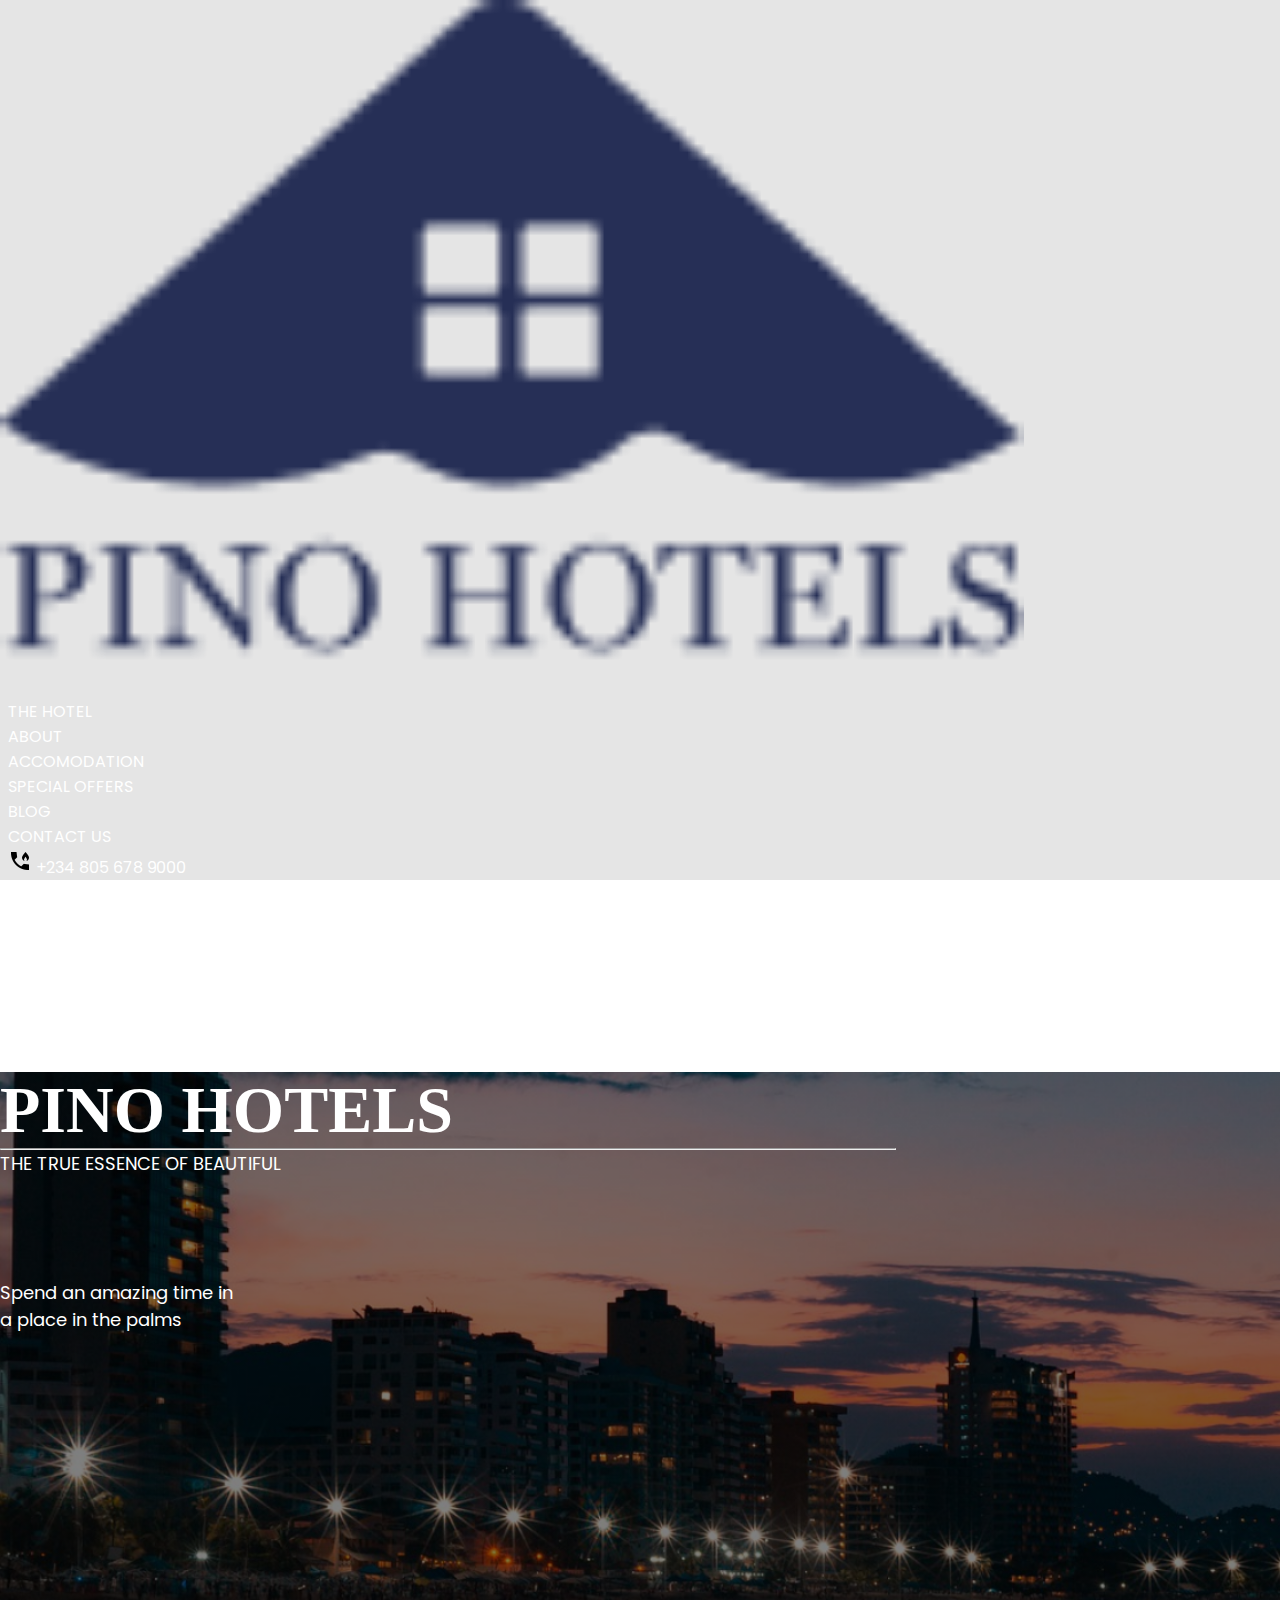
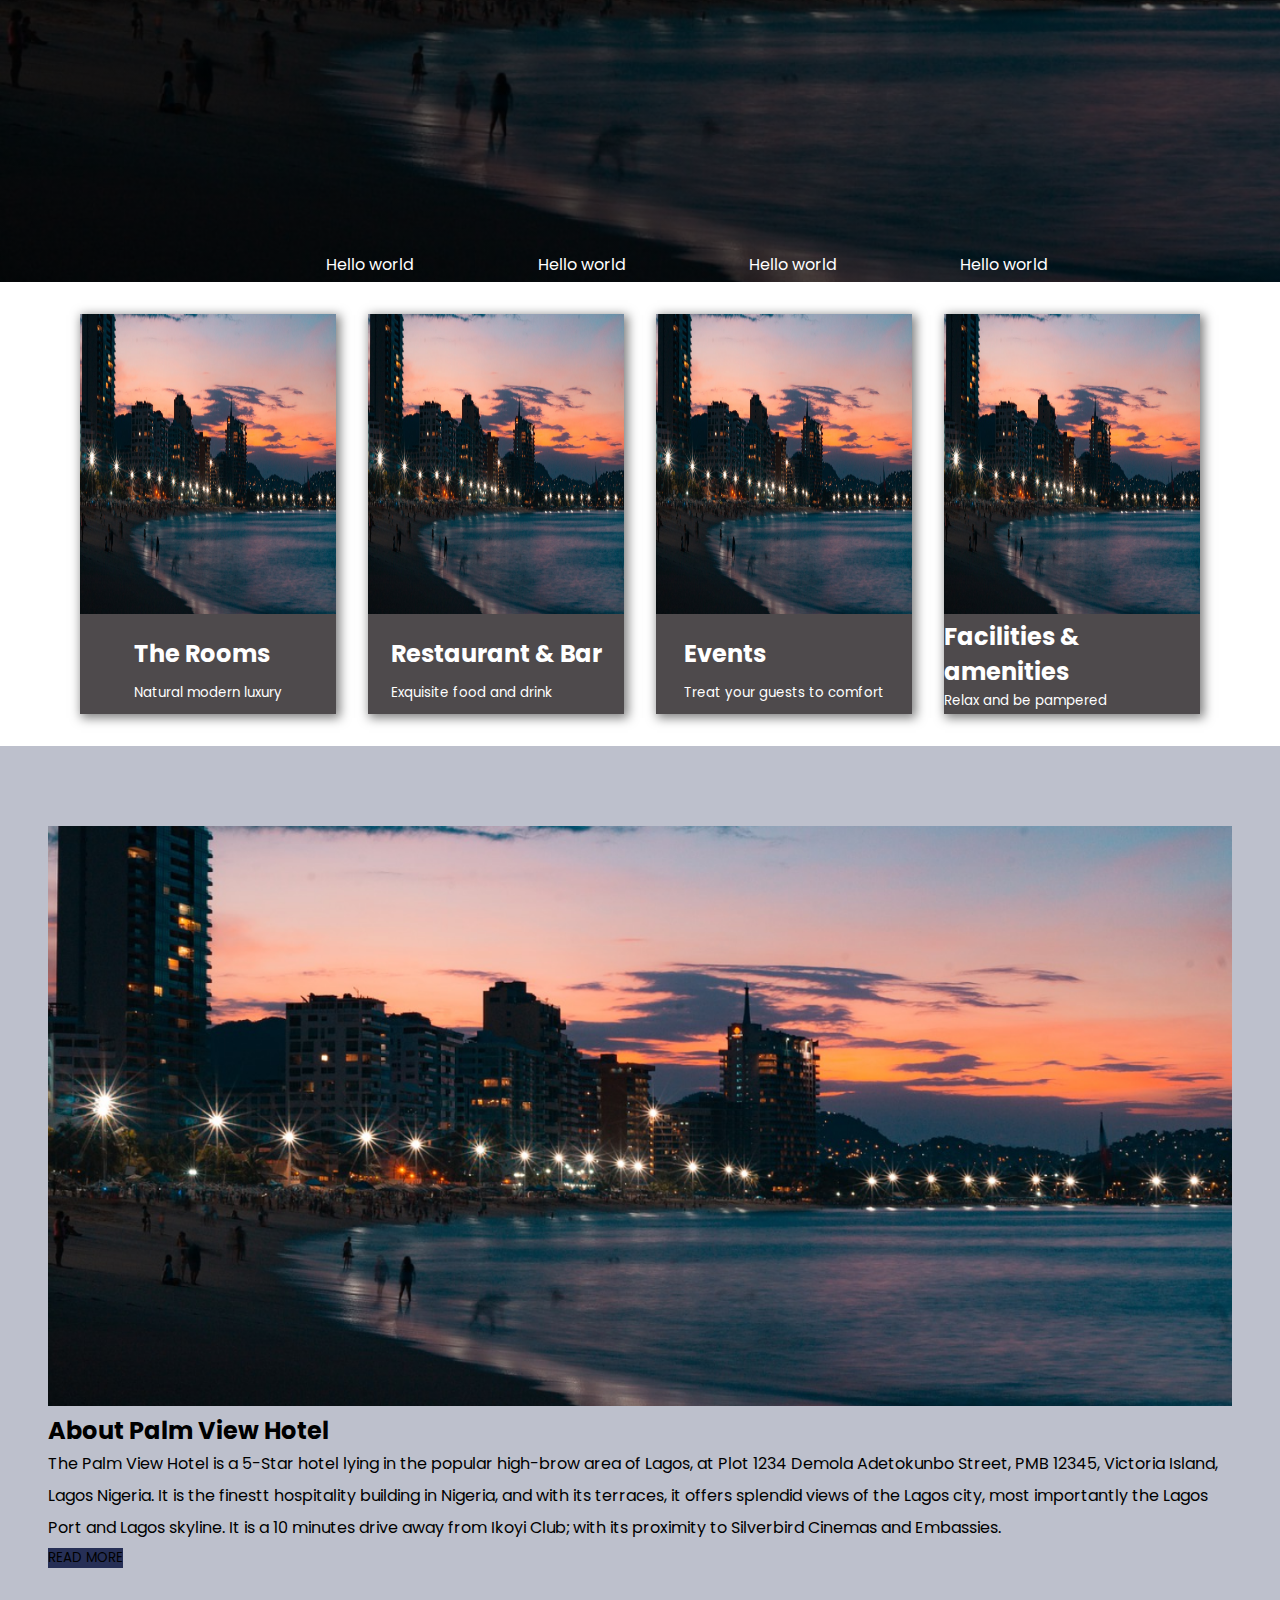
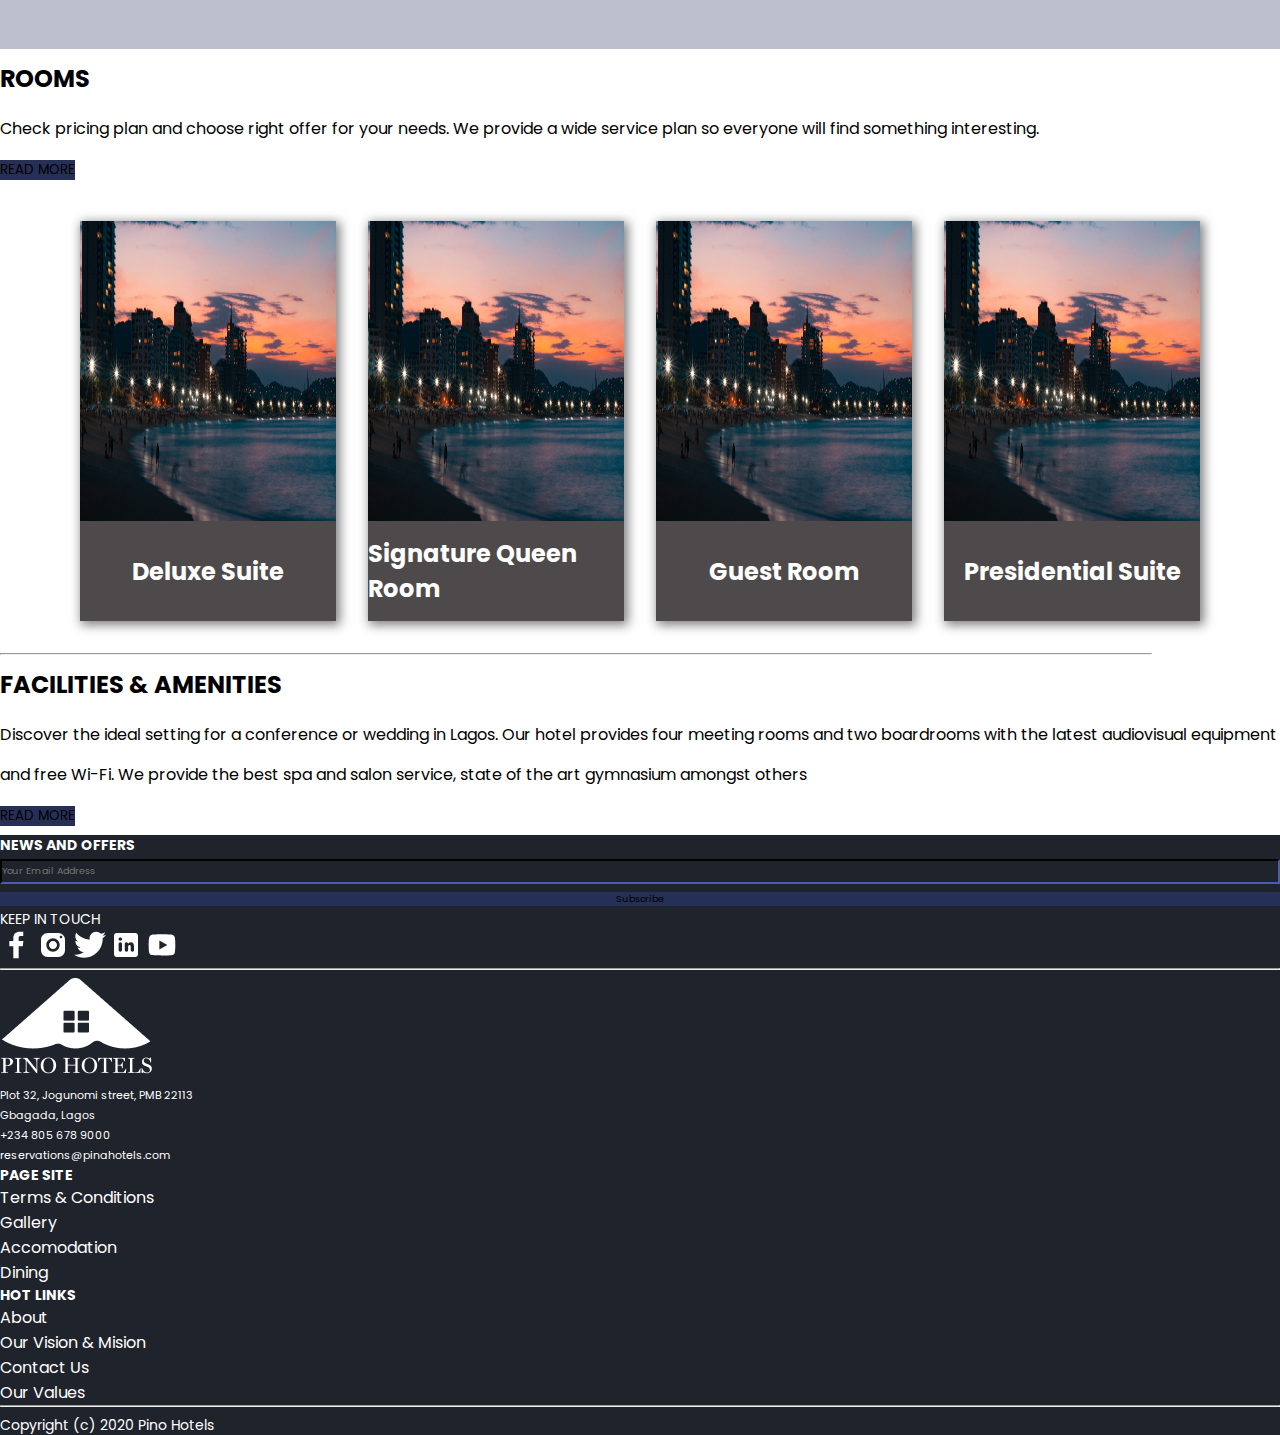
<file: index.html>
<!DOCTYPE html>
<html lang="en">

<head>
  <meta charset="UTF-8">
  <meta name="viewport" content="width=device-width, initial-scale=1.0">
  <title>Pino | Special Offers</title>

  <!-- Google font -->
  <link href="https://fonts.googleapis.com/css2?family=Poppins:wght@300&display=swap" rel="stylesheet">

  <!-- font awesome cdn  -->
  <link rel="stylesheet" href="https://cdnjs.cloudflare.com/ajax/libs/font-awesome/5.13.1/css/all.min.css">
  <link rel="stylesheet" href="https://stackpath.bootstrapcdn.com/bootstrap/4.5.0/css/bootstrap.min.css" integrity="sha384-9aIt2nRpC12Uk9gS9baDl411NQApFmC26EwAOH8WgZl5MYYxFfc+NcPb1dKGj7Sk" crossorigin="anonymous">

  <!-- stylesheet  -->
  <link rel="stylesheet" href="./css/style.css">
</head>

<body>

  <!-- Navbar starts here -->
  <nav class="navbar navbar-expand-lg navbar-light bg-light">
    <div class="container py-md-3">
      <a class="navbar-brand" href="#"><img src="./img/pinoHotels.png" alt="" class="logo"></a>
      <button class="navbar-toggler" type="button" data-toggle="collapse" data-target="#navbarSupportedContent" aria-controls="navbarSupportedContent" aria-expanded="false" aria-label="Toggle navigation">
        <span class="navbar-toggler-icon"></span>
      </button>

      <div class="collapse navbar-collapse" id="navbarSupportedContent">
        <ul class="navbar-nav ml-auto mr-auto">
          <li class="nav-item active ml-lg-2 ml-auto mr-auto">
            <a class="nav-link nav-font" href="#">THE HOTEL<span class="sr-only">(current)</span></a>
          </li>
          <li class="nav-item ml-lg-2 ml-auto mr-auto">
            <a class="nav-link nav-font" href="#">ABOUT</a>
          </li>
          <li class="nav-item ml-lg-2 ml-auto mr-auto">
            <a class="nav-link nav-font" href="accommodation.html">ACCOMODATION</a>
          </li>
          <li class="nav-item ml-lg-2 ml-auto mr-auto">
            <a class="nav-link nav-font" href="#">SPECIAL OFFERS</a>
          </li>
          <li class="nav-item ml-lg-2 ml-auto mr-auto">
            <a class="nav-link nav-font" href="#">BLOG</a>
          </li>
          <li class="nav-item ml-lg-2 ml-auto mr-auto">
            <a class="nav-link nav-font" href="#">CONTACT US</a>
          </li>
          <li class="nav-item ml-lg-2 ml-auto mr-auto">
            <a class="nav-link nav-font" href="#"><img src="./img/icons8-hot-line-24.png" alt="phone number"> +234 805 678 9000</a>
          </li>
        </ul>
      </div>
    </div>
  </nav>
  <!-- Navbar ends here -->

  <!-- Header -->
  <header class="pb-5">
    <div class="container">
      <div class="row">
        <div class="col-8 ml-auto mr-auto header-info">
          <!-- header-info -->
          <h1 class="text-center">PINO HOTELS</h1>
          <hr class="header-hr" />
          <p class="text-center slogan">THE TRUE ESSENCE OF BEAUTIFUL</p>
          <p class="text-center appeal">Spend an amazing time in <br> a place in the palms</p>
        </div>

      </div>
    </div>

    <div class="banner-container">
      <div class="center banner mx-auto my-0 rounded-pill">
        <div class="card border">
          
        </div>
        <div class="card border">
          Hello world
        </div>
        <div class="card border">
          Hello world
        </div>
        <div class="card border">
          Hello world
        </div>
        <div class="card border show-card">
          Hello world
        </div>
      </div>
    </div>
  </header>
  <!-- Header end -->

  <!-- Main starts here -->

  <!-- Image section 1 -->
  <!-- Product list item -->
  <div class="product-container">
    <div class="center product my-4">

      <div class="center card mx-auto" >
        <img src='./img/headerbg.png' alt='card image' />
        <div class="center py-3 pt-0">
          <h1 class="font-weight-bolder">The Rooms</h1>
          <small>Natural modern luxury</small>
        </div>
      </div>

      <div class="center card mx-auto" >
        <img src='./img/headerbg.png' alt='card image' />
        <div class="center py-3 pt-0">
          <h1 class="font-weight-bolder">Restaurant & Bar</h1>
          <small>Exquisite food and drink</small>
        </div>
      </div>

      <div class="center card mx-auto" >
        <img src='./img/headerbg.png' alt='card image' />
        <div class="center py-3 pt-0">
          <h1 class="font-weight-bolder">Events</h1>
          <small>Treat your guests to comfort</small>
        </div>
      </div>

      <div class="center card mx-auto" >
        <img src='./img/headerbg.png' alt='card image' />
        <div class="center py-3 pt-0">
          <h1 class="font-weight-bolder">Facilities & amenities</h1>
          <small>Relax and be pampered</small>
        </div>
      </div>

    </div>
  </div>


  <!-- Main Section Banner -->
  <div class="row main-section-banner">
    <div class="col-lg-6 col-md-6 col-sm-12 my-3">
      <img src="./img/headerbg.png" width="100%" height="100%" alt="">
    </div>
    <div class="col-lg-6 col-md-6 col-sm-12 my-3">
      <h2 class="text-center font-weight-bolder">
        About Palm View Hotel
      </h2>
      <p class="pl-lg-4 mt-4" style="line-height: 2;">
        The Palm View Hotel is a 5-Star hotel lying in the popular high-brow area of Lagos, at Plot 1234 Demola Adetokunbo Street, PMB 12345, Victoria Island, Lagos Nigeria. 

        It is the finestt hospitality building in Nigeria, and with its terraces, 
        it offers splendid views of the Lagos city, most importantly the Lagos Port and Lagos skyline. 
        It is a 10 minutes drive away from Ikoyi Club; with its proximity to 
        Silverbird Cinemas and Embassies.
      </p>
      
      <button class="p-3 text-white ml-lg-4" style="background: #262F56;">READ MORE</button>
    </div>
  </div>

  <div class="row">
    <div class="col-8 mx-auto text-center py-5" style="line-height: 2.5;">
      <h2>ROOMS</h2>
      <p>
        Check pricing plan and choose right offer for your needs. We provide a wide service plan so everyone will find
        something interesting.
      </p>
      <button class="p-3 px-5 text-white ml-lg-4" style="background: #262F56;">READ MORE</button>
    </div>
  </div>

  <!-- Image section 2 -->
  <div class="product-container">
    <div class="center product my-4">

      <div class="center card mx-auto" >
        <img src='./img/headerbg.png' alt='card image' />
        <div class="center py-3 pt-0">
          <h1 class="font-weight-bolder">Deluxe Suite</h1>
        </div>
      </div>

      <div class="center card mx-auto" >
        <img src='./img/headerbg.png' alt='card image' />
        <div class="center py-3 pt-0">
          <h1 class="font-weight-bolder">Signature Queen Room</h1>
        </div>
      </div>

      <div class="center card mx-auto" >
        <img src='./img/headerbg.png' alt='card image' />
        <div class="center py-3 pt-0">
          <h1 class="font-weight-bolder">Guest Room</h1>
        </div>
      </div>

      <div class="center card mx-auto" >
        <img src='./img/headerbg.png' alt='card image' />
        <div class="center py-3 pt-0">
          <h1 class="font-weight-bolder">Presidential Suite</h1>
        </div>
      </div>

    </div>
  </div>
  <hr class="mx-auto" style="width: 90vw" />

  <div class="row">
    <div class="col-8 mx-auto text-center py-5" style="line-height: 2.5;">
      <h2>
        FACILITIES & AMENITIES
      </h2>
      <p>
        Discover the ideal setting for a conference or wedding in Lagos. 
        Our hotel provides four meeting rooms and two boardrooms with the latest audiovisual equipment and free Wi-Fi. 
        We provide the best spa and salon service, state of the art gymnasium amongst others
      </p>
      <button class="p-3 px-5 text-white ml-lg-4" style="background: #262F56;">READ MORE</button>
    </div>
  </div>

  <!-- Main ends here -->


  <!-- Footer -->
  <footer class="pt-5">
    <div class="container">
      <div class="row">
        <div class="col-md-2 my-md-3 my-2 text-center">
          <h5>NEWS AND OFFERS</h5>
        </div>
        <div class="col-md-4">
          <form>
            <div class="form-row align-items-center">
              <div class="col-8 my-md-3 my-1 form-email-input">
                <label class="sr-only" for="inlineFormInputName">Name</label>
                <input type="text" class="form-control" id="inlineFormInputName" placeholder="Your Email Address">
              </div>
              <div class="col-4 my-md-3 my-1 ml-auto">
                <button type="submit" class="btn btn-primary" id="btn-subscribe">Subscribe</button>
              </div>
            </div>
          </form>
        </div>
        <div class="col-6 col-md-3 my-md-3 my-1">
          <p>KEEP IN TOUCH</p>
        </div>
        <div class="col-6 col-md-3 my-md-3 my-1 logos">
          <ul class="list-group list-group-horizontal">
            <i><a href="www.facebook.com" target="_blank"><img src="./img/icons8-facebook-f.svg" alt="facebook logo"></a> </i>
            <i><a href="www.instagram.com"><img src="./img/icons8-instagram.svg" alt="instagram logo"></a> </i>
            <i><a href="www.twitter.com"><img src="./img/icons8-twitter.svg" alt="twitter logo"></a></i>
            <i><a href="www.linkedin.com"><img src="./img/icons8-linkedin.svg" alt="linkedin logo"></a></i>
            <i><a href="www.youtube.com"><img src="./img/icons8-play-button.svg" alt="youtube logo"></a></i>
            <!-- <i><a href="www.facebook.com"><img src="./img/icons8-facebook-messenger.svg" alt="facebook messenger logo"></a></i> -->

          </ul>
        </div>
      </div>
      <hr class="footer-hr" />
      <div class="row">
        <div class="col-md-3 col-6 mb-3 ml-auto mr-auto">
          <img src="./img/pinofooterlogo.png" alt="footer logo">
        </div>
        <div class="col-md-3 mb-3">
          <p id="address">Plot 32, Jogunomi street, PMB 22113 <br>Gbagada, Lagos <br>+234 805 678 9000 <br>reservations@pinahotels.com </p>
        </div>
        <div class="col-md-3 col-6">
          <p><strong>PAGE SITE</strong></p>
          <ul>
            <li><a href="">Terms & Conditions</a></li>
            <li><a href="">Gallery</a></li>
            <li><a href="">Accomodation</a></li>
            <li><a href="">Dining</a></li>
          </ul>
        </div>
        <div class="col-md-3 col-6">
          <p><strong>HOT LINKS</strong></p>
          <ul>
            <li><a href="">About</a></li>
            <li><a href="">Our Vision & Mision</a></li>
            <li><a href="">Contact Us</a></li>
            <li><a href="">Our Values</a></li>
          </ul>
        </div>
      </div>
      <hr class="footer-hr" />
      <div class="row">
        <div class="col-6 text-center ml-auto mr-auto mb-3">
          <p>Copyright (c) 2020 Pino Hotels</p>
        </div>
      </div>

    </div>
  </footer>
  <script src="https://ajax.googleapis.com/ajax/libs/jquery/1.12.4/jquery.min.js"></script>
  <!-- Include all compiled plugins (below), or include individual files as needed -->
  <script src="https://cdn.jsdelivr.net/npm/popper.js@1.16.0/dist/umd/popper.min.js" 
        integrity="sha384-Q6E9RHvbIyZFJoft+2mJbHaEWldlvI9IOYy5n3zV9zzTtmI3UksdQRVvoxMfooAo" 
        crossorigin="anonymous">
    </script>
  <script src="js/bootstrap.min.js"></script>
</body>
</html>
</file>
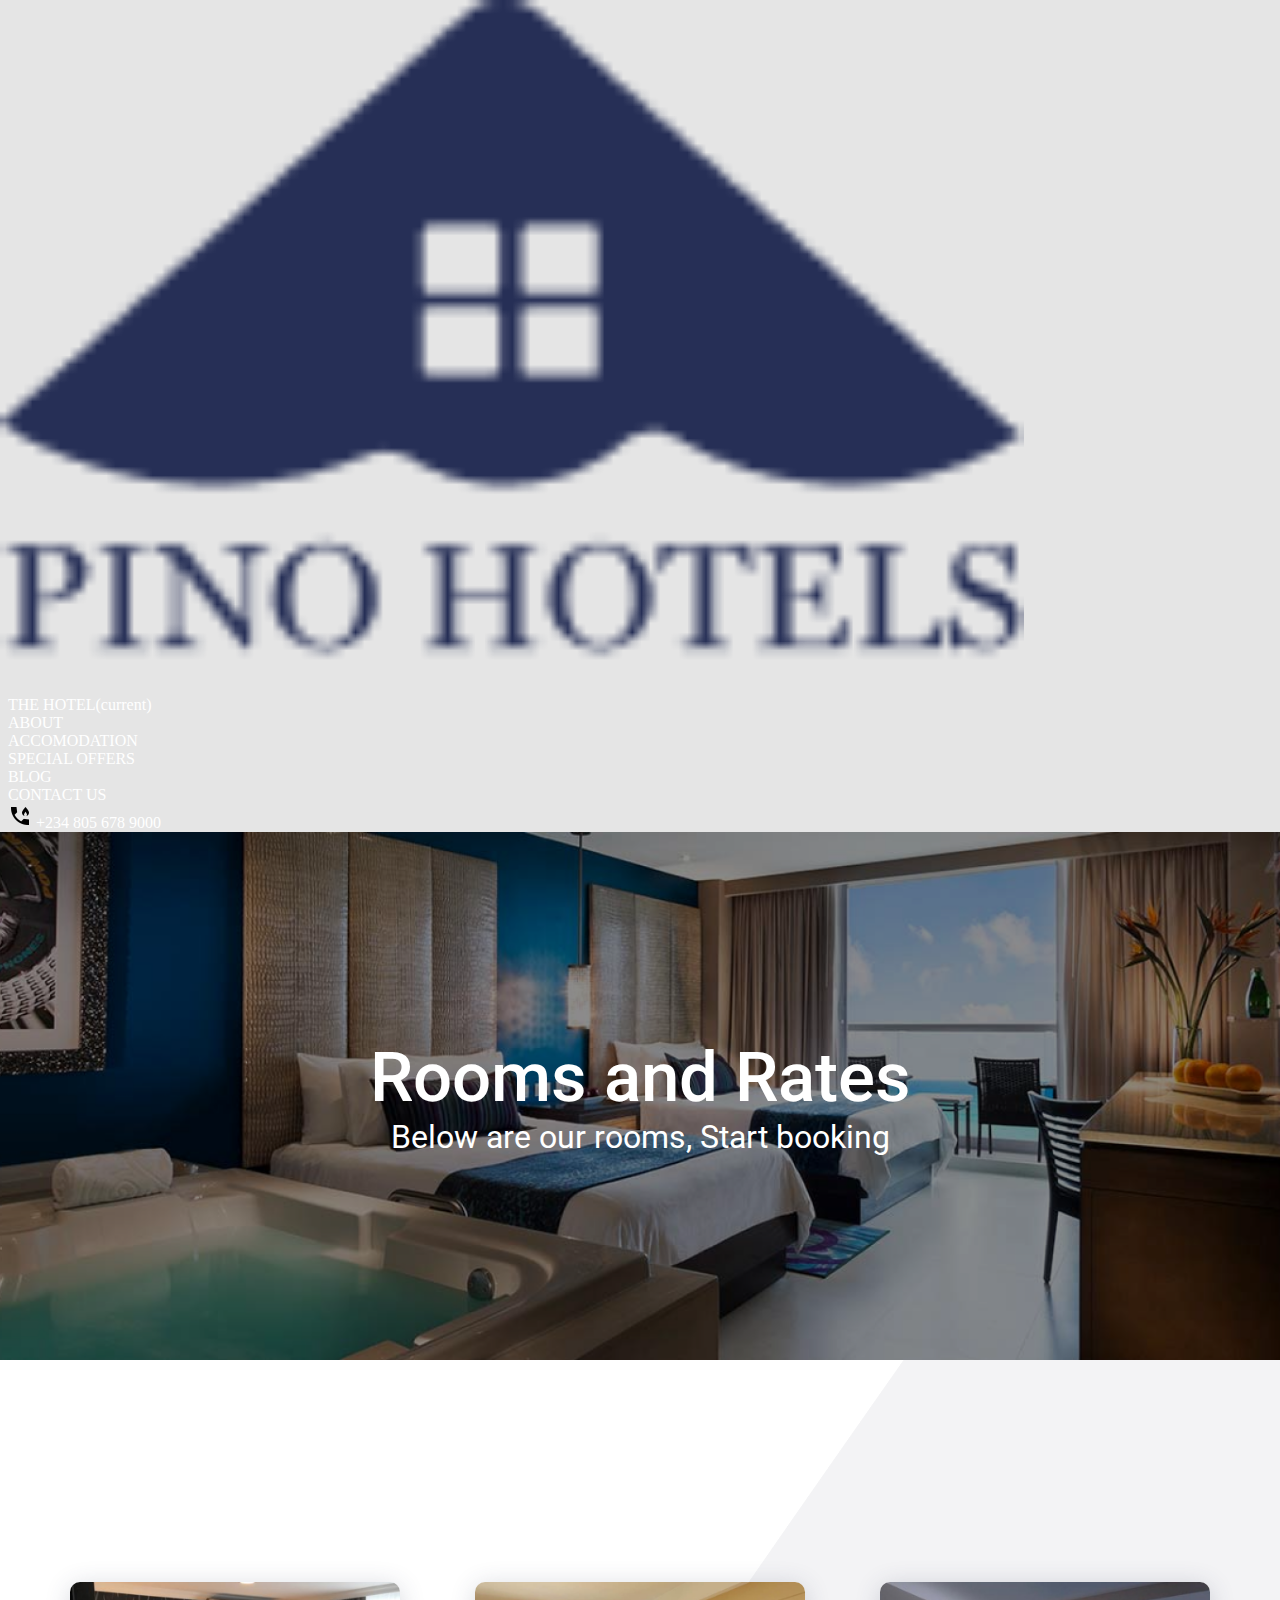
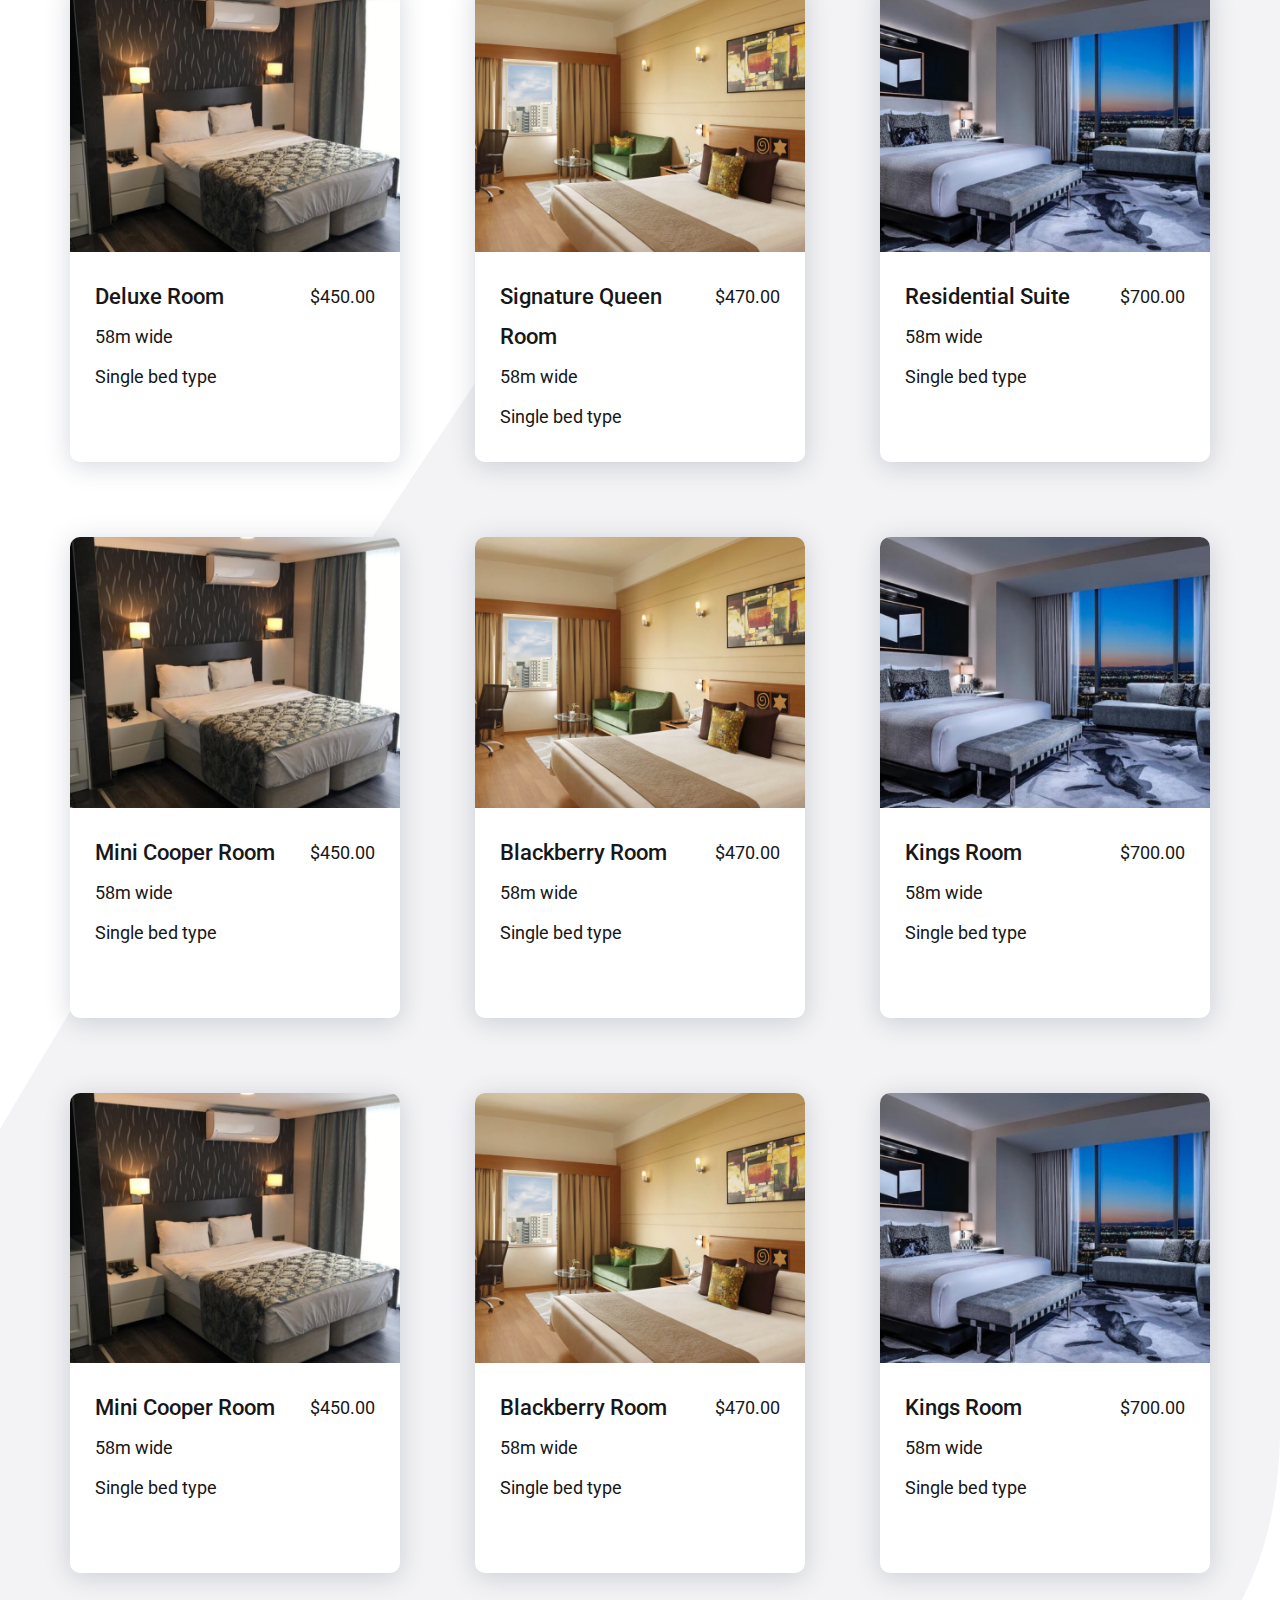
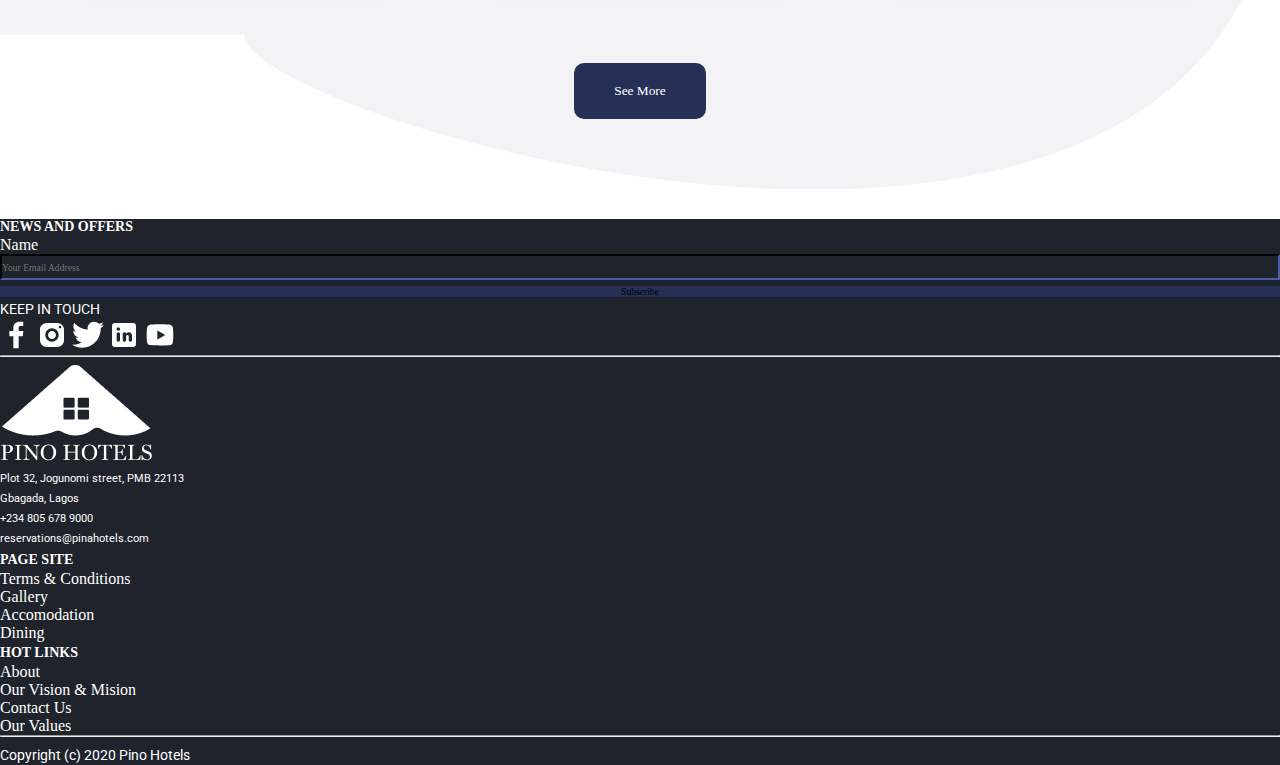
<file: accommodation.html>
<!DOCTYPE html>
<html lang="en">
  <head>
    <meta charset="UTF-8" />
    <meta name="viewport" content="width=device-width, initial-scale=1.0" />
    <title>PINO | Accommodations</title>
    <!-- Bootstrap 4 CDN -->
    <link
      rel="stylesheet"
      href="https://stackpath.bootstrapcdn.com/bootstrap/4.5.0/css/bootstrap.min.css"
      integrity="sha384-9aIt2nRpC12Uk9gS9baDl411NQApFmC26EwAOH8WgZl5MYYxFfc+NcPb1dKGj7Sk"
      crossorigin="anonymous"
    />

    <!-- Google Font -> Roboto -->
    <link
      href="https://fonts.googleapis.com/css2?family=Roboto:wght@300;400;500;700&display=swap"
      rel="stylesheet"
    />

    <!-- Exernal CSS -->
    <link rel="stylesheet" href="./css/accommodation.css" />
    <link rel="stylesheet" href="./css/style.css" />
  </head>

  <body>
    <!-- HEADER -->
    <!-- Navbar starts here -->
    <nav class="navbar navbar-expand-lg navbar-light bg-light">
      <div class="container py-md-3">
        <a class="navbar-brand" href="#"
          ><img src="./img/pinoHotels.png" alt="" class="logo"
        /></a>
        <button
          class="navbar-toggler"
          type="button"
          data-toggle="collapse"
          data-target="#navbarSupportedContent"
          aria-controls="navbarSupportedContent"
          aria-expanded="false"
          aria-label="Toggle navigation"
        >
          <span class="navbar-toggler-icon"></span>
        </button>

        <div class="collapse navbar-collapse" id="navbarSupportedContent">
          <ul class="navbar-nav ml-auto mr-auto">
            <li class="nav-item active ml-lg-2 ml-auto mr-auto">
              <a class="nav-link nav-font" href="#"
                >THE HOTEL<span class="sr-only">(current)</span></a
              >
            </li>
            <li class="nav-item ml-lg-2 ml-auto mr-auto">
              <a class="nav-link nav-font" href="#">ABOUT</a>
            </li>
            <li class="nav-item ml-lg-2 ml-auto mr-auto">
              <a class="nav-link nav-font" href="#">ACCOMODATION</a>
            </li>
            <li class="nav-item ml-lg-2 ml-auto mr-auto">
              <a class="nav-link nav-font" href="#">SPECIAL OFFERS</a>
            </li>
            <li class="nav-item ml-lg-2 ml-auto mr-auto">
              <a class="nav-link nav-font" href="#">BLOG</a>
            </li>
            <li class="nav-item ml-lg-2 ml-auto mr-auto">
              <a class="nav-link nav-font" href="#">CONTACT US</a>
            </li>
            <li class="nav-item ml-lg-2 ml-auto mr-auto">
              <a class="nav-link nav-font" href="#"
                ><img src="./img/icons8-hot-line-24.png" alt="phone number" />
                +234 805 678 9000</a
              >
            </li>
          </ul>
        </div>
      </div>
    </nav>
    <!-- Navbar ends here -->

    <!-- MAIN -->

    <!-- Main header -->
    <div class="header">
      <div class="header-filter">
        <div class="header-content">
          <h1 class="header-main">Rooms and Rates</h1>
          <p class="header-subtext">Below are our rooms, Start booking</p>
        </div>
      </div>
    </div>

    <!-- Main Content -->
    <div class="main-content">

      <!-- ROOMS -->
      <div class="room-grid">
        <div class="rooms">

          <!-- ROOM IMAGE -->
          <a href="#">
            <div class="room-img room-img1">
              <div class="book">
                <div class="book-content">Book Now</div>
              </div>
            </div>
          </a>
          <!-- ROOM CONTENT -->
          <div class="room-content">
            <div class="room-spec">
              <h4 class="room-name">Deluxe Room</h4>
              <p class="room-width">58m wide</p>
              <p class="room-type">Single bed type</p>
            </div>
            <div class="room-price">
              <p class="price-fig">&dollar;450.00</p>
            </div>
          </div>
        </div>
        <div class="rooms">

          <!-- ROOM IMAGE -->
          <a href="#">
            <div class="room-img room-img2">
              <div class="book">
                <div class="book-content">Book Now</div>
              </div>
            </div>
          </a>

          <!-- ROOM CONTENT -->
          <div class="room-content">
            <div class="room-spec">
              <h4 class="room-name">Signature Queen Room</h4>
              <p class="room-width">58m wide</p>
              <p class="room-type">Single bed type</p>
            </div>
            <div class="room-price">
              <p class="price-fig">&dollar;470.00</p>
            </div>
          </div>
        </div>
        <div class="rooms">

          <!-- ROOM IMAGE -->
          <a href="#">
            <div class="room-img room-img3">
              <div class="book">
                <div class="book-content">Book Now</div>
              </div>
            </div>
          </a>

          <!-- ROOM CONTENT -->
          <div class="room-content">
            <div class="room-spec">
              <h4 class="room-name">Residential Suite</h4>
              <p class="room-width">58m wide</p>
              <p class="room-type">Single bed type</p>
            </div>
            <div class="room-price">
              <p class="price-fig">&dollar;700.00</p>
            </div>
          </div>
        </div>
        <div class="rooms">

          <!-- ROOM IMAGE -->
          <a href="#">
            <div class=" room-img room-img4">
              <div class="book">
                <div class="book-content">Book Now</div>
              </div>
            </div>
          </a>

          <!-- ROOM CONTENT -->
          <div class="room-content">
            <div class="room-spec">
              <h4 class="room-name">Mini Cooper Room</h4>
              <p class="room-width">58m wide</p>
              <p class="room-type">Single bed type</p>
            </div>
            <div class="room-price">
              <p class="price-fig">&dollar;450.00</p>
            </div>
          </div>
        </div>
        <div class="rooms">

          <!-- ROOM IMAGE -->
          <a href="#">
            <div class="room-img room-img5">
              <div class="book">
                <div class="book-content">Book Now</div>
              </div>
            </div>
          </a>

          <!-- ROOM CONTENT -->
          <div class="room-content">
            <div class="room-spec">
              <h4 class="room-name">Blackberry Room</h4>
              <p class="room-width">58m wide</p>
              <p class="room-type">Single bed type</p>
            </div>
            <div class="room-price">
              <p class="price-fig">&dollar;470.00</p>
            </div>
          </div>
        </div>
        <div class="rooms">

          <!-- ROOM IMAGE -->
          <a href="#">
            <div class="room-img room-img6">
              <div class="book">
                <div class="book-content">Book Now</div>
              </div>
            </div>
          </a>

          <!-- ROOM CONTENT -->
          <div class="room-content">
            <div class="room-spec">
              <h4 class="room-name">Kings Room</h4>
              <p class="room-width">58m wide</p>
              <p class="room-type">Single bed type</p>
            </div>
            <div class="room-price">
              <p class="price-fig">&dollar;700.00</p>
            </div>
          </div>
        </div>

        <!-- Collapse Section -->
        <div id="filters"  class="break collapse">
          <div class="rooms">

            <!-- ROOM IMAGE -->
            <a href="#">
              <div class="room-img room-img7">
                <div class="book">
                  <div class="book-content">Book Now</div>
                </div>
              </div>
            </a>
            <!-- ROOM CONTENT -->
            <div class="room-content">
              <div class="room-spec">
                <h4 class="room-name">Mini Cooper Room</h4>
                <p class="room-width">58m wide</p>
                <p class="room-type">Single bed type</p>
              </div>
              <div class="room-price">
                <p class="price-fig">&dollar;450.00</p>
              </div>
            </div>
          </div>
          <div class="rooms">

            <!-- ROOM IMAGE -->
            <a href="#">
              <div class="room-img room-img8">
                <div class="book">
                  <div class="book-content">Book Now</div>
                </div>
              </div>
            </a>

            <!-- ROOM CONTENT -->
            <div class="room-content">
              <div class="room-spec">
                <h4 class="room-name">Blackberry Room</h4>
                <p class="room-width">58m wide</p>
                <p class="room-type">Single bed type</p>
              </div>
              <div class="room-price">
                <p class="price-fig">&dollar;470.00</p>
              </div>
            </div>
          </div>
          <div class="rooms">

            <!-- ROOM IMAGE -->
            <a href="#">
              <div class="room-img room-img9">
                <div class="book">
                  <div class="book-content">Book Now</div>
                </div>
              </div>
            </a>

            <!-- ROOM CONTENT -->
            <div class="room-content">
              <div class="room-spec">
                <h4 class="room-name">Kings Room</h4>
                <p class="room-width">58m wide</p>
                <p class="room-type">Single bed type</p>
              </div>
              <div class="room-price">
                <p class="price-fig">&dollar;700.00</p>
              </div>
            </div>
          </div>
        </div>
        
      </div>

      <!-- See More -->
      <button type="button" data-toggle="collapse" 
      data-target="#filters"  class="more visible-xs visible-sm collapsed">See More</button>
    </div>

    <!-- FOOTER -->
    <!-- Footer -->
    <footer>
      <div class="container">
        <div class="row">
          <div class="col-md-2 my-md-3 my-2 text-center">
            <h5>NEWS AND OFFERS</h5>
          </div>
          <div class="col-md-4">
            <form>
              <div class="form-row align-items-center">
                <div class="col-8 my-md-3 my-1 form-email-input">
                  <label class="sr-only" for="inlineFormInputName">Name</label>
                  <input
                    type="text"
                    class="form-control"
                    id="inlineFormInputName"
                    placeholder="Your Email Address"
                  />
                </div>
                <div class="col-4 my-md-3 my-1 ml-auto">
                  <button
                    type="submit"
                    class="btn btn-primary"
                    id="btn-subscribe"
                  >
                    Subscribe
                  </button>
                </div>
              </div>
            </form>
          </div>
          <div class="col-6 col-md-3 my-md-3 my-1">
            <p>KEEP IN TOUCH</p>
          </div>
          <div class="col-6 col-md-3 my-md-3 my-1 logos">
            <ul class="list-group list-group-horizontal">
              <i
                ><a href="www.facebook.com" target="_blank"
                  ><img src="./img/icons8-facebook-f.svg" alt="facebook logo"
                /></a>
              </i>
              <i
                ><a href="www.instagram.com"
                  ><img src="./img/icons8-instagram.svg" alt="instagram logo"
                /></a>
              </i>
              <i
                ><a href="www.twitter.com"
                  ><img src="./img/icons8-twitter.svg" alt="twitter logo" /></a
              ></i>
              <i
                ><a href="www.linkedin.com"
                  ><img
                    src="./img/icons8-linkedin.svg"
                    alt="linkedin logo" /></a
              ></i>
              <i
                ><a href="www.youtube.com"
                  ><img
                    src="./img/icons8-play-button.svg"
                    alt="youtube logo" /></a
              ></i>
              <!-- <i><a href="www.facebook.com"><img src="./img/icons8-facebook-messenger.svg" alt="facebook messenger logo"></a></i> -->
            </ul>
          </div>
        </div>
        <hr class="footer-hr" />
        <div class="row">
          <div class="col-md-3 col-6 mb-3 ml-auto mr-auto">
            <img src="./img/pinofooterlogo.png" alt="footer logo" />
          </div>
          <div class="col-md-3 mb-3">
            <p id="address">
              Plot 32, Jogunomi street, PMB 22113 <br />Gbagada, Lagos
              <br />+234 805 678 9000 <br />reservations@pinahotels.com
            </p>
          </div>
          <div class="col-md-3 col-6">
            <p><strong>PAGE SITE</strong></p>
            <ul>
              <li><a href="">Terms & Conditions</a></li>
              <li><a href="">Gallery</a></li>
              <li><a href="">Accomodation</a></li>
              <li><a href="">Dining</a></li>
            </ul>
          </div>
          <div class="col-md-3 col-6">
            <p><strong>HOT LINKS</strong></p>
            <ul>
              <li><a href="">About</a></li>
              <li><a href="">Our Vision & Mision</a></li>
              <li><a href="">Contact Us</a></li>
              <li><a href="">Our Values</a></li>
            </ul>
          </div>
        </div>
        <hr class="footer-hr" />
        <div class="row">
          <div class="col-6 text-center ml-auto mr-auto mb-3">
            <p>Copyright (c) 2020 Pino Hotels</p>
          </div>
        </div>
      </div>
    </footer>
    <script src="https://ajax.googleapis.com/ajax/libs/jquery/1.12.4/jquery.min.js"></script>
    <!-- Include all compiled plugins (below), or include individual files as needed -->
    <script src="js/bootstrap.min.js"></script>
  </body>
</html>
</file>
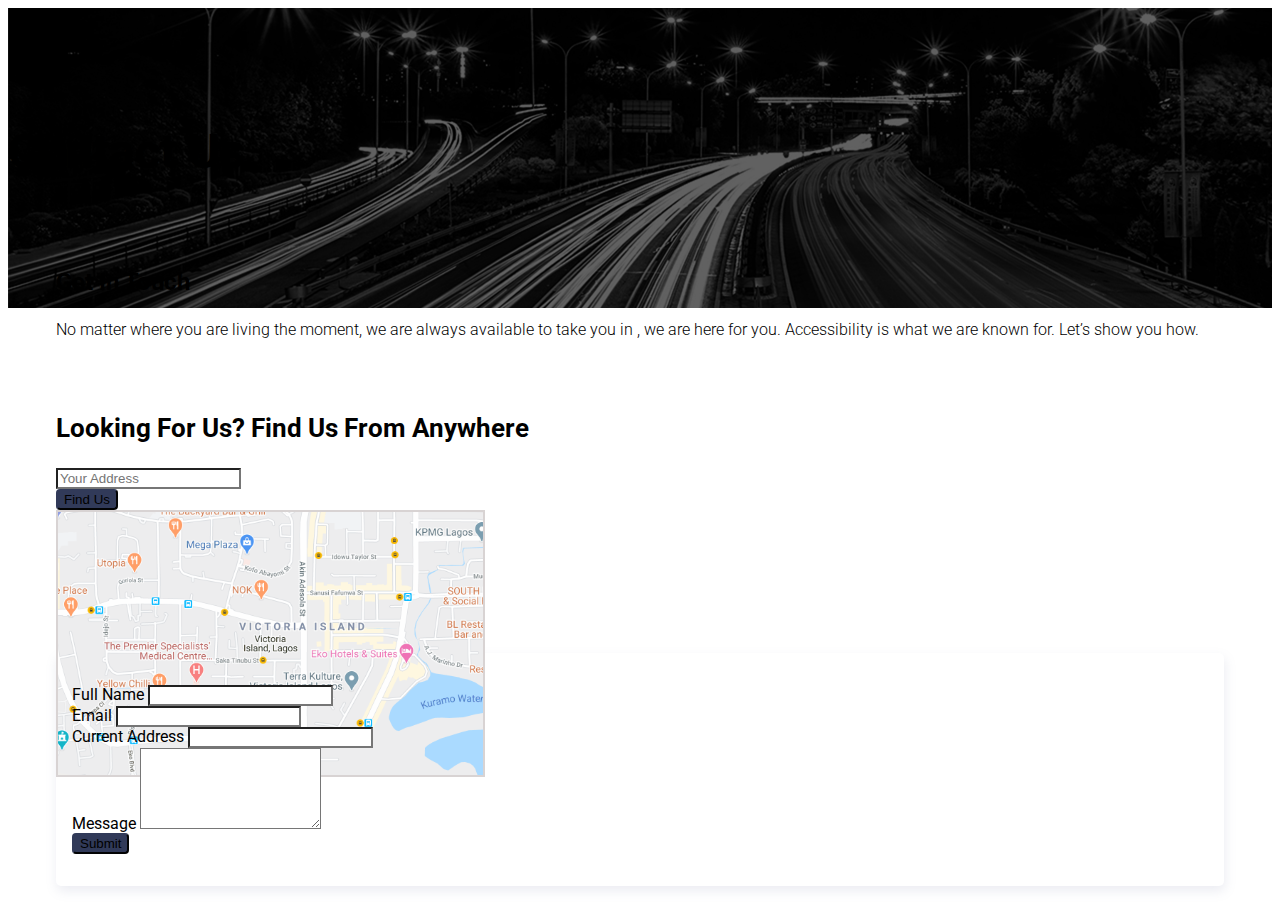
<file: contact.html>
<!DOCTYPE html>
<html lang="en">
  <head>
    <meta charset="UTF-8" />
    <meta name="viewport" content="width=device-width, initial-scale=1.0" />
    <title>Contact Us</title>
    <!-- Bootstrap 4 CDN -->
    <link
      rel="stylesheet"
      href="https://stackpath.bootstrapcdn.com/bootstrap/4.5.0/css/bootstrap.min.css"
      integrity="sha384-9aIt2nRpC12Uk9gS9baDl411NQApFmC26EwAOH8WgZl5MYYxFfc+NcPb1dKGj7Sk"
      crossorigin="anonymous"
    />

    <!-- Google Font -> Roboto -->
    <link
      href="https://fonts.googleapis.com/css2?family=Roboto:wght@300;400;500;700&display=swap"
      rel="stylesheet"
    />

    <!-- Exernal CSS -->
    <link rel="stylesheet" href="./css/master.css" />
  </head>
  <body>
    <!-- Banner Section -->
    <div class="banner text-center text-white">
      <h2 class="banner__title">Contact Us</h2>
    </div>

    <!-- Contact Us Section -->
    <div class="contact mb-5">
      <div class="container bg-white">
        <div class="row px-5 py-1">
          <div class="col-md-6">
            <h3 class="contact__title">Get In Touch</h3>
            <p class="contact__description">
              No matter where you are living the moment, we are always available
              to take you in , we are here for you. Accessibility is what we are
              known for. Let’s show you how.
            </p>
          </div>
        </div>
        <div class="row px-5 py-2">
          <!-- Contact Description -->
          <div class="col-md-6">
            <h3 class="contact__title-xl">
              Looking For Us? Find Us From Anywhere
            </h3>
            <form action="" class="contact__form-search">
              <div class="form-group">
                <input
                  type="search"
                  name="search"
                  id="search"
                  class="form-control"
                  required
                  placeholder="Your Address"
                />
              </div>
              <div class="form-group">
                <button type="submit" class="btn btn-primary contact__btn px-4">
                  Find Us
                </button>
              </div>
            </form>

            <img
              src="./img/contact/map.svg"
              alt="Map"
              class="contact__map img-fluid"
            />
          </div>

          <!-- Contact Form -->
          <div class="col-md-6">
            <form action="" class="contact__form">
              <div class="form-group">
                <label for="fullName">Full Name</label>
                <input
                  type="text"
                  name="fullName"
                  id="fullName"
                  class="form-control"
                  required
                />
              </div>
              <div class="form-group">
                <label for="email">Email</label>
                <input
                  type="email"
                  name="email"
                  id="email"
                  class="form-control"
                  required
                />
              </div>
              <div class="form-group">
                <label for="currentAddress">Current Address</label>
                <input
                  type="text"
                  name="currentAddress"
                  id="currentAddress"
                  class="form-control"
                  required
                />
              </div>
              <div class="form-group">
                <label for="message">Message</label>
                <textarea
                  name="message"
                  id="message"
                  rows="5"
                  class="form-control"
                  required
                ></textarea>
              </div>
              <div class="form-group">
                <div class="row text-center">
                  <div class="col-md-4 mx-auto">
                    <button
                      type="submit"
                      class="btn btn-primary contact__btn px-4"
                    >
                      Submit
                    </button>
                  </div>
                </div>
              </div>
            </form>
          </div>
        </div>
      </div>
    </div>
  </body>
</html>
</file>
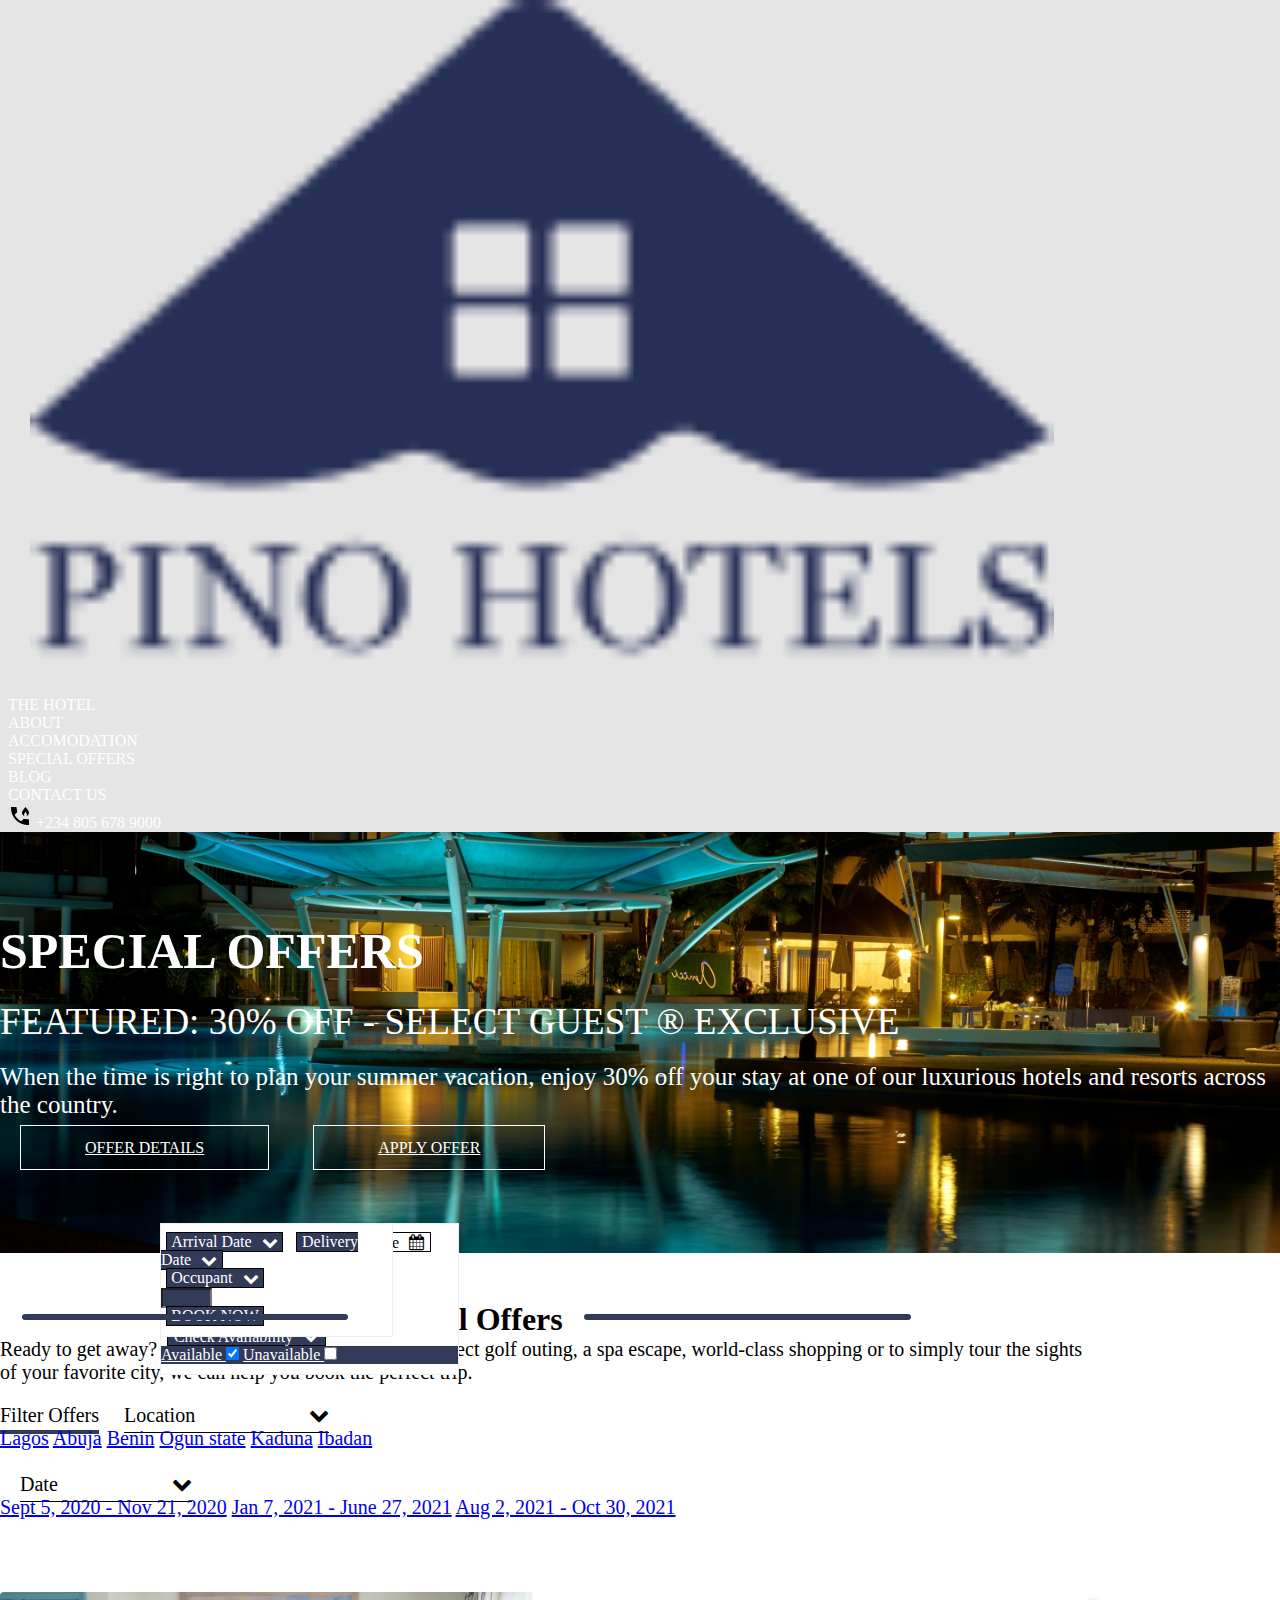
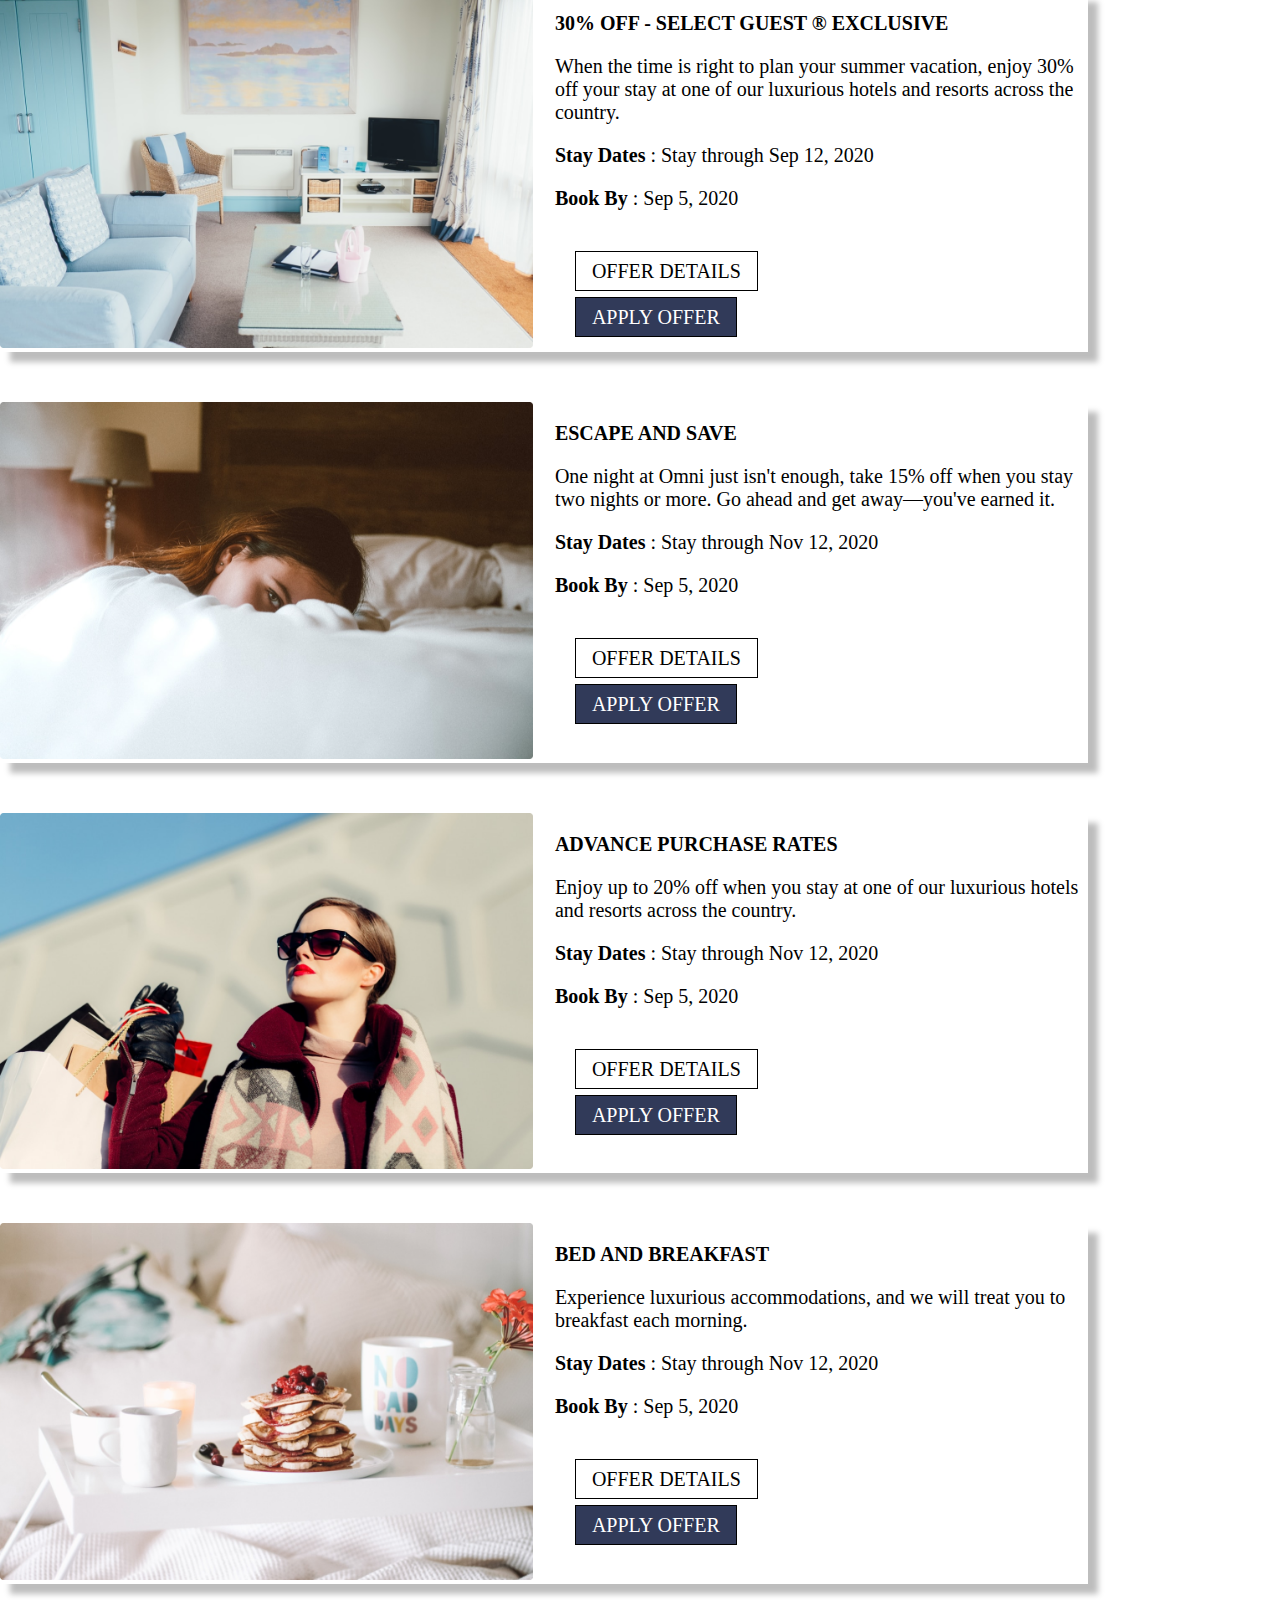
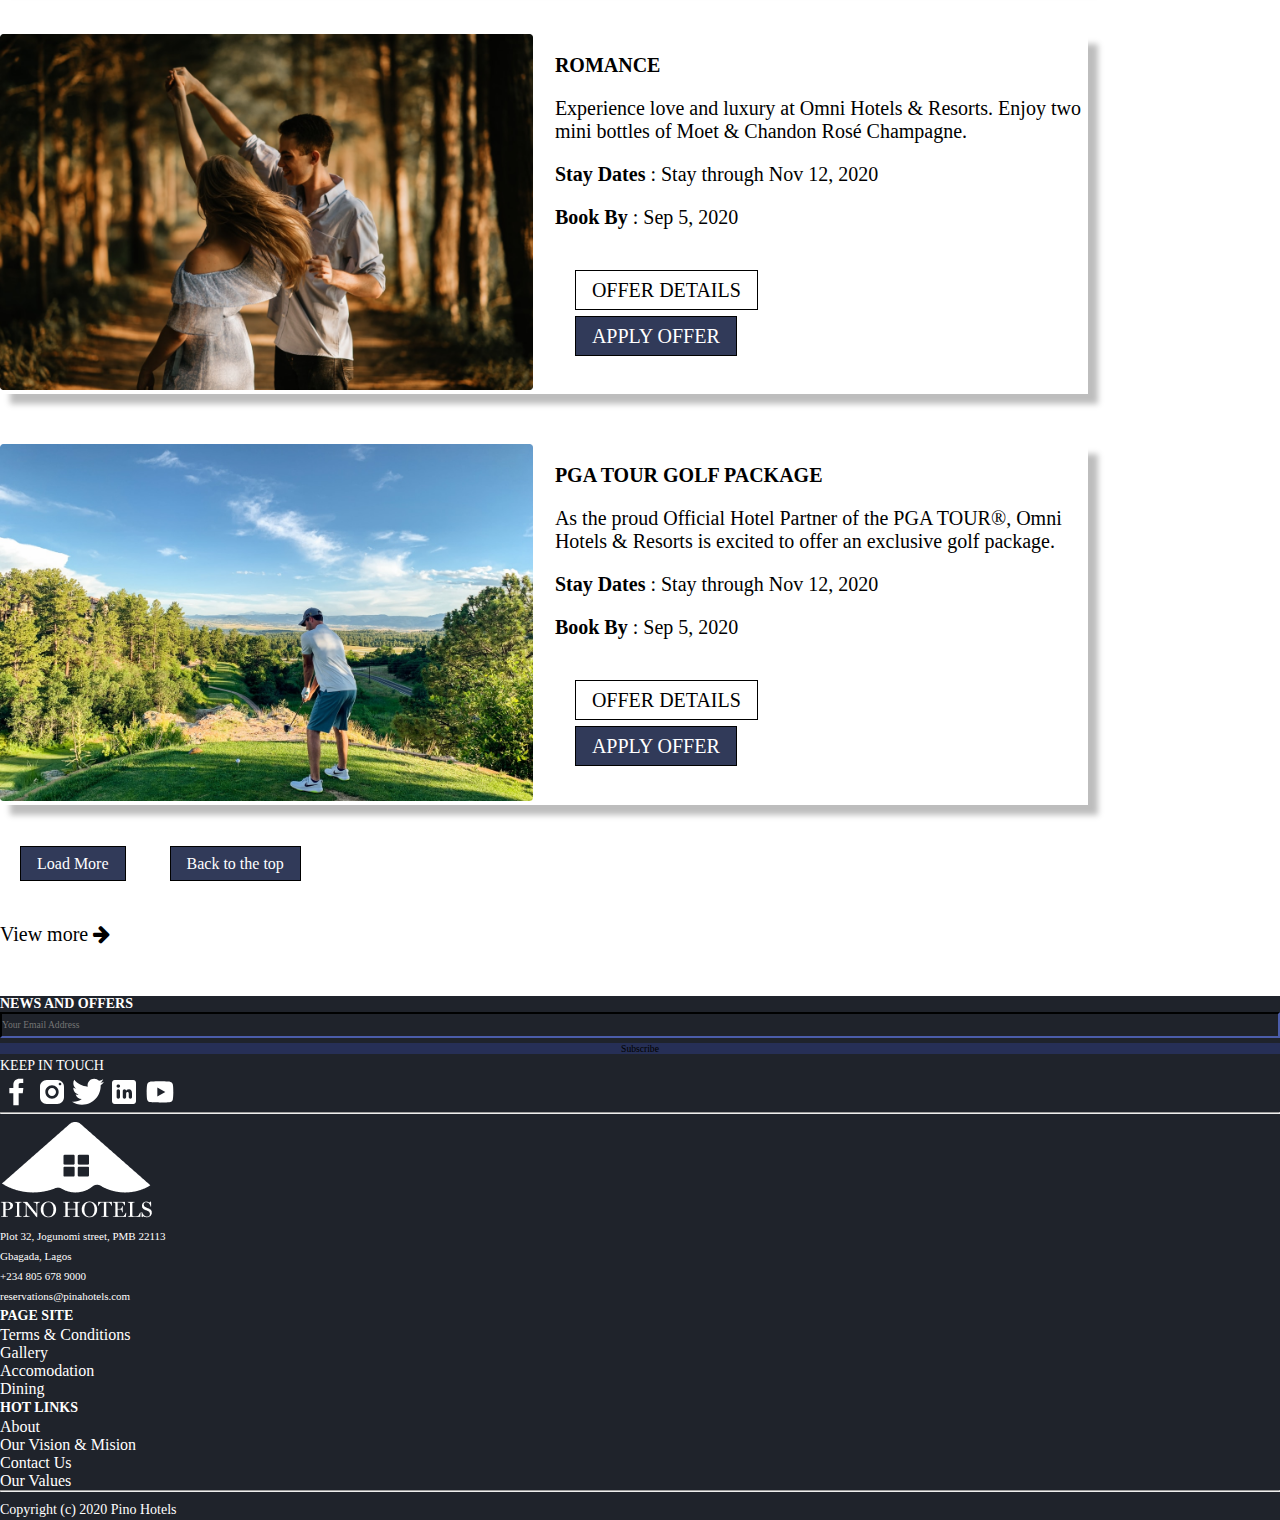
<file: offer.html>
<!DOCTYPE html>
<html lang="en">
  <head>
    <meta charset="UTF-8" />
    <meta name="viewport" content="width=device-width, initial-scale=1.0" />
    <title>PINO | Special Offer </title>
    <!-- Bootstrap 4 CDN -->
    <link
      rel="stylesheet"
      href="https://stackpath.bootstrapcdn.com/bootstrap/4.5.0/css/bootstrap.min.css"
      integrity="sha384-9aIt2nRpC12Uk9gS9baDl411NQApFmC26EwAOH8WgZl5MYYxFfc+NcPb1dKGj7Sk"
      crossorigin="anonymous"
    />

    <!-- Google Font -> Roboto -->
    <link
      href="https://fonts.googleapis.com/css2?family=Roboto:wght@300;400;500;700&display=swap"
      rel="stylesheet"
    />
    
    <!-- Font Awesome 4.7.0 -->
    <link href="https://stackpath.bootstrapcdn.com/font-awesome/4.7.0/css/font-awesome.min.css" rel="stylesheet" />

    <!-- Exernal CSS -->
    <link rel="stylesheet" href="./css/offer.css" />
    <link rel="stylesheet" href="./css/style.css" />
  </head>
  <body>
    <!-- HEADER -->
    <!-- Navbar starts here -->
    <nav class="navbar navbar-expand-lg navbar-light bg-light">
      <div class="container py-md-3">
        <a class="navbar-brand" href="#"><img src="./img/pinoHotels.png" alt="" class="logo"></a>
        <button class="navbar-toggler" type="button" data-toggle="collapse" data-target="#navbarSupportedContent" aria-controls="navbarSupportedContent" aria-expanded="false" aria-label="Toggle navigation">
          <span class="navbar-toggler-icon"></span>
        </button>

        <div class="collapse navbar-collapse" id="navbarSupportedContent">
          <ul class="navbar-nav ml-auto mr-auto">
            <li class="nav-item active ml-lg-2 ml-auto mr-auto">
              <a class="nav-link nav-font" href="index.html">THE HOTEL<span class="sr-only">(current)</span></a>
            </li>
            <li class="nav-item ml-lg-2 ml-auto mr-auto">
              <a class="nav-link nav-font" href="#">ABOUT</a>
            </li>
            <li class="nav-item ml-lg-2 ml-auto mr-auto">
              <a class="nav-link nav-font" href="accommodation.html">ACCOMODATION</a>
            </li>
            <li class="nav-item ml-lg-2 ml-auto mr-auto">
              <a class="nav-link nav-font" href="#">SPECIAL OFFERS</a>
            </li>
            <li class="nav-item ml-lg-2 ml-auto mr-auto">
              <a class="nav-link nav-font" href="blog.html">BLOG</a>
            </li>
            <li class="nav-item ml-lg-2 ml-auto mr-auto">
              <a class="nav-link nav-font" href="contact.html">CONTACT US</a>
            </li>
            <li class="nav-item ml-lg-2 ml-auto mr-auto">
              <a class="nav-link nav-font" href="#"><img src="./img/icons8-hot-line-24.png" alt="phone number"> +234 805 678 9000</a>
            </li>
          </ul>
        </div>
      </div>
    </nav>
    <!-- Navbar ends here -->

    
    <!-- MAIN -->
    <header>
        <div class="text-center pad">
          <hgroup>
            <h1>SPECIAL OFFERS</h1>
            <h3 class="fx-size fx-top">FEATURED: 30% OFF - SELECT GUEST &reg; EXCLUSIVE</h3>
          </hgroup>
          <div class="fx-bold fx-top">
            <span>
              When the time is right to plan your summer vacation, enjoy 30% off your stay at one of our luxurious hotels and resorts across the country.
            </span>
          </div>
          
          <!-- Buttons To Apply For Offer -->
          <div class="fx-top">
            <span class="fx-bot">
              <a class="fx-btn" href="#">OFFER DETAILS</a>
            </span>
            <span class="fx-bot">
              <a class="fx-btn" href="#">APPLY OFFER</a>
            </span>
          </div>
          <!-- /Buttons To Apply For Offer -->
        </div>
        
      <!-- Positioned Absolute For The Arrival and Delivery Button (Desktop Screen) -->
        <div class="dd"></div>
          <div class="w-75 fx-fix d-none d-lg-block">
            <span class="bx-btn rounded point">Arrival Date <i class="fa fa-calendar"></i></span>
            <span class="bx-btn rounded point">Delivery Date <i class="fa fa-calendar"></i></span>
            
            <span class="dropdown">
              <span class="bx-btn rounded point" id="dropdownMenuButton" data-toggle="dropdown" aria-haspopup="true" aria-expanded="false">Adult <i class="fa fa-chevron-down"></i> </span>
              <!-- Dropdown for amount of Adults -->
              <div class="dropdown-menu" aria-labelledby="dropdownMenuButton">
                <input type="number" class="w-100" max="5" min="1" value="1">
              </div>
            </span>
            
            <span class="dropdown">
              <span class="bx-btn rounded point" id="dropdownMenuButton" data-toggle="dropdown" aria-haspopup="true" aria-expanded="false">Children <i class="fa fa-chevron-down"></i> </span>
              <!-- Dropdown for amount of Children -->
              <div class="dropdown-menu" aria-labelledby="dropdownMenuButton">
                <input type="number" class="w-100" max="12" min="0" value="0">
              </div>
            </span>
            
            <span class="dropdown">
              <span class="bx-btn rounded point fx-color" id="dropdownMenuButton" data-toggle="dropdown" aria-haspopup="true" aria-expanded="false">Check Availability <i class="fa fa-chevron-down"></i> </span>
              <!-- Dropdown for Availablity -->
              <div class="dropdown-menu fx-color" aria-labelledby="dropdownMenuButton">
                <a class="dropdown-item fx-color" href="#">Available <input type="checkbox" checked></a>
                <a class="dropdown-item fx-color" href="#">Unavailable <input type="checkbox"></a>
              </div>
            </span>
          </div>
      
          <!-- Positioned Absolute For The Arrival and Delivery Button (Mobile Screen) -->
          <div class="w-75 fx-fix d-lg-none text-center">
            <span class="bx-btn rounded point fx-color">Arrival Date <i class="fa fa-chevron-down"></i></span>
            <span class="bx-btn rounded point fx-color">Delivery Date <i class="fa fa-chevron-down"></i></span>
            <div class="h-20 d-md-none d-lg-block"></div>
            
            <span class="dropdown">
              <span class="bx-btn rounded point fx-color" id="dropdownMenuButton" data-toggle="dropdown" aria-haspopup="true" aria-expanded="false">Occupant <i class="fa fa-chevron-down"></i> </span>
              <!-- Dropdown for amount of Occupants -->
              <div class="dropdown-menu" aria-labelledby="dropdownMenuButton">
                <input type="number" class="w-100 fx-color" max="12" min="2">
              </div>
            </span>
            <span class="bx-btn rounded point fx-color">BOOK NOW</span>
          </div>
      </header>
    <!-- Special Offer Page Main Content -->
      <main class="w-85 mr-auto ml-auto">
        <div class="text-center fx-top">
          <h1>Special Offers</h1>
        </div>
        <div class="justify-content text-center fx-word">
          Ready to get away? Whether you are looking for the perfect golf outing, a spa escape, world-class shopping or to simply tour the sights of your favorite city, we can help you book the perfect trip.
        </div>
        <div class="fx-locate fx-word fx-top">
          <span class="fx-h3">Filter Offers</span>
          <span class="fx-pad dropdown">
            <span class="t-1 point" id="dropdownMenuButton" data-toggle="dropdown" aria-haspopup="true" aria-expanded="false">Location <i class="fa fa-chevron-down"></i></span>
            <!-- Dropdown for Different Locations -->
            <div class="dropdown-menu" aria-labelledby="dropdownMenuButton">
              <a class="dropdown-item" href="#">Lagos</a>
              <a class="dropdown-item" href="#">Abuja</a>
              <a class="dropdown-item" href="#">Benin</a>
              <a class="dropdown-item" href="#">Ogun state</a>
              <a class="dropdown-item" href="#">Kaduna</a>
              <a class="dropdown-item" href="#">Ibadan</a>
            </div>
          </span>
          <div class="h-20 d-md-none"></div>
          <span class="fx-pad dropdown">
            <span class="t-1 point" id="dropdownMenuButton" data-toggle="dropdown" aria-haspopup="true" aria-expanded="false">Date <i class="fa fa-chevron-down"></i></span>
            <!-- Dropdown for Different Date Duration -->
            <div class="dropdown-menu" aria-labelledby="dropdownMenuButton">
              <a class="dropdown-item" href="#">Sept 5, 2020 - Nov 21, 2020</a>
              <a class="dropdown-item" href="#">Jan 7, 2021 - June 27, 2021</a>
              <a class="dropdown-item" href="#">Aug 2, 2021 - Oct 30, 2021</a>
            </div>
          </span>
        </div>
        
        <!-- The Exclusive Offer - First Section -->
        <section class="bx-top rounded bx-border" id="section-1">
          <div class="flex-container">
            <div class="flex-item">
              <img src="./img/offer/image 6.png" alt="Exclusive set" width="100%">
            </div>
            <div class="flex-item fx-word padding">
              <h4>30% OFF - SELECT GUEST &reg; EXCLUSIVE</h4>
              <div class="fx-top">
                When the time is right to plan your summer vacation, enjoy 30% off your stay at one of our luxurious hotels and resorts across the country.
              </div>
              <div class="fx-top"><span class="fx-h4">Stay Dates</span> : Stay through Sep 12, 2020</div>
              <div class="fx-top"><span class="fx-h4">Book By</span> : Sep 5, 2020</div>
              <div class="bx-top text-center">
                <span class="fx-bot">
                  <a class="fx-btn rounded" href="#">OFFER DETAILS</a>
                </span>
                
                <!-- Needed to break line at small screen -->
                <br class="d-block d-sm-none">
                <br class="d-block d-sm-none">
                <!-- /Needed to break line at small screen -->
                
                <span class="fx-bot">
                  <a class="fx-btn rounded fx-color" href="#">APPLY OFFER</a>
                </span>
              </div>
              <!-- Additonal Height -->
              <div class="h-20"></div>
            </div>
          </div>
        </section>
        
        <!-- Other Offers -->
        
        <!-- Second Section -->
        <section class="bx-top rounded bx-border">
          <div class="flex-container">
            <div class="flex-item">
              <img src="./img/offer/image 2.png" alt="Exclusive set" width="100%">
            </div>
            <div class="flex-item fx-word padding">
              <h4>ESCAPE AND SAVE</h4>
              <div class="fx-top">
                One night at Omni just isn't enough, take 15% off when you stay two nights or more. Go ahead and get away—you've earned it.
              </div>
              <div class="fx-top"><span class="fx-h4">Stay Dates</span> : Stay through Nov 12, 2020</div>
              <div class="fx-top"><span class="fx-h4">Book By</span> : Sep 5, 2020</div>
              <div class="bx-top text-center">
                <span class="fx-bot">
                  <a class="fx-btn rounded" href="#">OFFER DETAILS</a>
                </span>
                
                <!-- Needed to break line at small screen -->
                <br class="d-block d-sm-none">
                <br class="d-block d-sm-none">
                <!-- /Needed to break line at small screen -->
                
                <span class="fx-bot">
                  <a class="fx-btn rounded fx-color" href="#">APPLY OFFER</a>
                </span>
              </div>
              <!-- Additonal Height -->
              <div class="h-20"></div>
            </div>
          </div>
        </section>
        <!-- /Second Section -->
        
        <!-- Third Section -->
        <section class="bx-top rounded bx-border">
          <div class="flex-container">
            <div class="flex-item">
              <img src="./img/offer/image 4.png" alt="Exclusive set" width="100%">
            </div>
            <div class="flex-item fx-word padding">
              <h4>ADVANCE PURCHASE RATES</h4>
              <div class="fx-top">
                Enjoy up to 20% off when you stay at one of our luxurious hotels and resorts across the country.
              </div>
              <div class="fx-top"><span class="fx-h4">Stay Dates</span> : Stay through Nov 12, 2020</div>
              <div class="fx-top"><span class="fx-h4">Book By</span> : Sep 5, 2020</div>
              <div class="bx-top text-center">
                <span class="fx-bot">
                  <a class="fx-btn rounded" href="#">OFFER DETAILS</a>
                </span>
                
                <!-- Needed to break line at small screen -->
                <br class="d-block d-sm-none">
                <br class="d-block d-sm-none">
                <!-- /Needed to break line at small screen -->
                
                <span class="fx-bot">
                  <a class="fx-btn rounded fx-color" href="#">APPLY OFFER</a>
                </span>
              </div>
              <!-- Additonal Height -->
              <div class="h-20"></div>
            </div>
          </div>
        </section>
        <!-- /Third Section -->
        
        <!-- Fourth Section -->
        <section class="bx-top rounded bx-border">
          <div class="flex-container">
            <div class="flex-item">
              <img src="./img/offer/image 5.png" alt="Exclusive set" width="100%">
            </div>
            <div class="flex-item fx-word padding">
              <h4>BED AND BREAKFAST</h4>
              <div class="fx-top">
                Experience luxurious accommodations, and we will treat you to breakfast each morning.
              </div>
              <div class="fx-top"><span class="fx-h4">Stay Dates</span> : Stay through Nov 12, 2020</div>
              <div class="fx-top"><span class="fx-h4">Book By</span> : Sep 5, 2020</div>
              <div class="bx-top text-center">
                <span class="fx-bot">
                  <a class="fx-btn rounded" href="#">OFFER DETAILS</a>
                </span>
                
                <!-- Needed to break line at small screen -->
                <br class="d-block d-sm-none">
                <br class="d-block d-sm-none">
                <!-- /Needed to break line at small screen -->
                
                <span class="fx-bot">
                  <a class="fx-btn rounded fx-color" href="#">APPLY OFFER</a>
                </span>
              </div>
              <!-- Additonal Height -->
              <div class="h-20"></div>
            </div>
          </div>
        </section>
        <!-- /Fourth Section -->
        
        <!-- Fifth Section -->
        <section class="bx-top rounded bx-border">
          <div class="flex-container">
            <div class="flex-item">
              <img src="./img/offer/image 3.png" alt="Exclusive set" width="100%">
            </div>
            <div class="flex-item fx-word padding">
              <h4>ROMANCE</h4>
              <div class="fx-top">
                Experience love and luxury at Omni Hotels &amp; Resorts. Enjoy two mini bottles of Moet &amp; Chandon Rosé Champagne.
              </div>
              <div class="fx-top"><span class="fx-h4">Stay Dates</span> : Stay through Nov 12, 2020</div>
              <div class="fx-top"><span class="fx-h4">Book By</span> : Sep 5, 2020</div>
              <div class="bx-top text-center">
                <span class="fx-bot">
                  <a class="fx-btn rounded" href="#">OFFER DETAILS</a>
                </span>
                
                <!-- Needed to break line at small screen -->
                <br class="d-block d-sm-none">
                <br class="d-block d-sm-none">
                <!-- /Needed to break line at small screen -->
                
                <span class="fx-bot">
                  <a class="fx-btn rounded fx-color" href="#">APPLY OFFER</a>
                </span>
              </div>
              <!-- Additonal Height -->
              <div class="h-20"></div>
            </div>
          </div>
        </section>
        <!-- /Fifth Section -->
        
        <!-- Sixth Section -->
        <section class="bx-top rounded bx-border">
          <div class="flex-container">
            <div class="flex-item">
              <img src="./img/offer/image 1.png" alt="Exclusive set" width="100%">
            </div>
            <div class="flex-item fx-word padding">
              <h4>PGA TOUR GOLF PACKAGE</h4>
              <div class="fx-top">
                As the proud Official Hotel Partner of the PGA TOUR®, Omni Hotels &amp; Resorts is excited to offer an exclusive golf package.
              </div>
              <div class="fx-top"><span class="fx-h4">Stay Dates</span> : Stay through Nov 12, 2020</div>
              <div class="fx-top"><span class="fx-h4">Book By</span> : Sep 5, 2020</div>
              <div class="bx-top text-center">
                <span class="fx-bot">
                  <a class="fx-btn rounded" href="#">OFFER DETAILS</a>
                </span>
                
                <!-- Needed to break line at small screen -->
                <br class="d-block d-sm-none">
                <br class="d-block d-sm-none">
                <!-- /Needed to break line at small screen -->
                
                <span class="fx-bot">
                  <a class="fx-btn rounded fx-color" href="#">APPLY OFFER</a>
                </span>
              </div>
              <!-- Additonal Height -->
              <div class="h-20"></div>
            </div>
          </div>
        </section>
        <!-- /Sixth Section -->
        
        <div class="d-none d-sm-block bx-top text-center">
          <span class="fx-bot">
            <a class="fx-btn rounded fx-color" href="#">Load More</a>
          </span>
          <span class="fx-bot">
            <a class="fx-btn rounded fx-color" href="#section-1">Back to the top</a>
          </span>
        </div>
        <div class="bx-top float-right d-block d-sm-none">
          <span class="point fx-word">View more <i class="fa fa-arrow-right"></i></span>
        </div>
        <!-- A margin to separate Footer from Main --> 
        <div class="bx-top">
        </div>
      </main>
        <!-- Footer -->
      <footer>
        <div class="container">
          <div class="row">
            <div class="col-md-2 my-md-3 my-2 text-center">
              <h5>NEWS AND OFFERS</h5>
            </div>
            <div class="col-md-4">
              <form>
                <div class="form-row align-items-center">
                  <div class="col-8 my-md-3 my-1 form-email-input">
                    <label class="sr-only" for="inlineFormInputName">Name</label>
                    <input type="text" class="form-control" id="inlineFormInputName" placeholder="Your Email Address">
                  </div>
                  <div class="col-4 my-md-3 my-1 ml-auto">
                    <button type="submit" class="btn btn-primary" id="btn-subscribe">Subscribe</button>
                  </div>
                </div>
              </form>
            </div>
            <div class="col-6 col-md-3 my-md-3 my-1">
              <p>KEEP IN TOUCH</p>
            </div>
            <div class="col-6 col-md-3 my-md-3 my-1 logos">
              <ul class="list-group list-group-horizontal">
                <i><a href="www.facebook.com" target="_blank"><img src="./img/icons8-facebook-f.svg" alt="facebook logo"></a> </i>
                <i><a href="www.instagram.com"><img src="./img/icons8-instagram.svg" alt="instagram logo"></a> </i>
                <i><a href="www.twitter.com"><img src="./img/icons8-twitter.svg" alt="twitter logo"></a></i>
                <i><a href="www.linkedin.com"><img src="./img/icons8-linkedin.svg" alt="linkedin logo"></a></i>
                <i><a href="www.youtube.com"><img src="./img/icons8-play-button.svg" alt="youtube logo"></a></i>
                <!-- <i><a href="www.facebook.com"><img src="./img/icons8-facebook-messenger.svg" alt="facebook messenger logo"></a></i> -->

              </ul>
            </div>
          </div>
          <hr class="footer-hr" />
          <div class="row">
            <div class="col-md-3 col-6 mb-3 ml-auto mr-auto">
              <img src="./img/pinofooterlogo.png" alt="footer logo">
            </div>
            <div class="col-md-3 mb-3">
              <p id="address">Plot 32, Jogunomi street, PMB 22113 <br>Gbagada, Lagos <br>+234 805 678 9000 <br>reservations@pinahotels.com </p>
            </div>
            <div class="col-md-3 col-6">
              <p><strong>PAGE SITE</strong></p>
              <ul>
                <li><a href="">Terms &amp; Conditions</a></li>
                <li><a href="">Gallery</a></li>
                <li><a href="">Accomodation</a></li>
                <li><a href="">Dining</a></li>
              </ul>
            </div>
            <div class="col-md-3 col-6">
              <p><strong>HOT LINKS</strong></p>
              <ul>
                <li><a href="">About</a></li>
                <li><a href="">Our Vision &amp; Mision</a></li>
                <li><a href="">Contact Us</a></li>
                <li><a href="">Our Values</a></li>
              </ul>
            </div>
          </div>
          <hr class="footer-hr" />
          <div class="row">
            <div class="col-6 text-center ml-auto mr-auto mb-3">
              <p>Copyright (c) 2020 Pino Hotels</p>
            </div>
          </div>

        </div>
      </footer>
      <script src="https://ajax.googleapis.com/ajax/libs/jquery/1.12.4/jquery.min.js"></script>
      <!-- Include all compiled plugins (below), or include individual files as needed -->
      <script src="js/bootstrap.min.js"></script>
      <script src="https://code.jquery.com/jquery-3.5.1.slim.min.js" integrity="sha384-DfXdz2htPH0lsSSs5nCTpuj/zy4C+OGpamoFVy38MVBnE+IbbVYUew+OrCXaRkfj" crossorigin="anonymous"></script>
      <script src="https://cdn.jsdelivr.net/npm/popper.js@1.16.0/dist/umd/popper.min.js" integrity="sha384-Q6E9RHvbIyZFJoft+2mJbHaEWldlvI9IOYy5n3zV9zzTtmI3UksdQRVvoxMfooAo" crossorigin="anonymous"></script>
      <script src="https://stackpath.bootstrapcdn.com/bootstrap/4.5.0/js/bootstrap.min.js" integrity="sha384-OgVRvuATP1z7JjHLkuOU7Xw704+h835Lr+6QL9UvYjZE3Ipu6Tp75j7Bh/kR0JKI" crossorigin="anonymous"></script>
  </body>
</html>
</file>
<file: css/style.css>
/* General styles */
*{
    margin: 0;
    padding: 0;
    box-sizing: border-box;
    font-family: Poppins;
}
body {
    overflow-x: hidden;
}
button, button:focus { outline: none; border: none; }

:root {
    --darkGrey: color: #221D1F;
}
.center {
    display: grid;
    grid-template-columns: 1fr;
    grid-template-rows: auto;
    margin: 0 auto;
}
/* End genaral styles */

/* Navbar */
.navbar{
    background: #E5E5E5;
}
.logo{
    width: 50%;
}
.navbar-nav{
    font-size: 16px;
    
}
    /* header start */
header{
    background-image: linear-gradient(rgba(0, 0, 0, 0.5), rgba(0, 0, 0, 0.5)), url(../img/headerbg.png);
    background-repeat: no-repeat;
    background-size: cover;
    color: white;
    height: 90vh;

    /* set header position to relative */
    position: relative;
}
.header-info{
    margin-top: 40%;
}

.header-info h1{
    font-size: 24px;
    font-family: Georgia, 'Times New Roman', Times, serif;
}

.header-hr{
    background-color: white;
    width: 70%;
}
.slogan{
    font-size: 16px;
}
.appeal{
    display: none;
    font-size: 16px;
}
/* header end */
/* footer starts */
footer{
    background: #1F232B;
    color: white;
}

#inlineFormInputName{
    height: 1.6rem;
    font-size: 0.6rem;
    background-color: transparent;
    border-color: #262F56;

}

#btn-subscribe{
    font-size: 0.6rem;
    background: #262F56;
    border-color: #262F56;
    width: 100%;
    transition: all .4s ease;
}

#btn-subscribe:hover{
    
    background: white;
    border-color: #262F56;
    color: #262F56;
    font-size: bold;
    
}
#footer-in-touch{
    margin-right: 0rem;
}
.footer-hr{
    background-color: white;
    margin: 0px;
    margin-bottom: 0.5rem;
}
footer h5{
    font-size: 14px;
}
footer p{
    font-size: 14px;
    margin-block-end: 0rem;
    margin-bottom: 0rem;
    line-height: 20px;
}
#address{
    font-size: 11px;
}

.logos{
    padding-right: 0px;
    padding-left: 0px;
}
.logos ul li:hover{
    transform: scaleY(1.5);
}
ul{
    list-style: none;
    padding-inline-start: 0px;
    margin-block-start: 0em;
}
ul li a{
    text-decoration: none;
    color: white;
    font-size: 16px;
}
/* footer ends */

/* My styles */
.banner-container {
    position: absolute;
    bottom: -30px;
    left: 9vw;
    width: 80vw;
    height: 60px;
}
.banner {
    grid-template-columns: repeat(5, 1fr);
    width: 80vw;
    height: 100%;
    grid-gap: 0 2rem;
}

/* Main section */
.main_section { position: relative; }
.main_section img { width: 100%; height: 350px; object-fit: cover; }
.main_section .center {
    position: absolute;
    bottom: 0;
    left: 0;
    width: 100%;
    background: rgba(34, 29, 31, 0.9);
}
.main_section .center h1 { font-size: 1.5rem; }
.main-section-banner { padding: 5rem 3rem; background: #262f564d; }



.product-container { margin: 0 auto; padding: 2rem 5rem }
.product {
    grid-template-columns: repeat(auto-fill, minmax(250px, 1fr));
    grid-template-rows: 400px;
    grid-gap: 3rem 2rem;
    margin: 0 auto;
}
.product .card {
    background: rgba(34, 29, 31, 0.8);
    color: #fff;
    position: relative;
    margin: 0 auto;
    box-shadow: 2px 2px 10px 1.5px rgba(0,0,0, .5);
}

.product .card img{  width: 100%; height: 300px; }
.product .card h1 { font-size: 1.5rem; }
/* End My Styles */

@media all and (min-width: 700px){
    .logo{
        width: 80%;
    }
    .header-info{
        margin-top: 15%;
    }
    .header-info h1{
        font-size: 66px;
    }
    .appeal{
        display: block;
        margin-top: 8%;
    }
    .form-email-input{
        width: 100%;
    }
    .form-control {
        width: 100%;
    }
    #btn-subscribe{
        width: 127%;
    }
    ul li a{
        font-size: 12px;
    }
}

@media all and (min-width: 992px){
    .nav-font{
        font-size: 14px;
    }
    #btn-subscribe{
        width: 100%;
    }
    ul li a{
        font-size: 16px;
    }
    .navbar-expand-lg .navbar-nav .nav-link {
        padding-right: .25rem;
        padding-left: .5rem;
    }
}

@media all and (min-width: 1200px){
    .nav-font{
        font-size: 16px;
    }
    .slogan{
        font-size: 18px;
    }
    .appeal{
        font-size: 18px;
    }
    #address{
        font-size: 11px;
    }
}


/* My media Query */
@media (max-width: 767px) {
    h1, h2 { font-size: 1.5rem; line-height: 1.5; }
    .banner { grid-template-columns: 1fr; }
    .banner .card { visibility: hidden; margin: 0 auto; }
    .show-card { visibility: visible; }
    .product-container{  padding: 0 2rem }
}
@media (min-width: 768px) and (max-width: 1000px) { .product { grid-template-columns: repeat(2, 1fr) } }
</file>
<file: css/accommodation.css>
/************** GENERAL ***************/

body,p,h1,h2,h3,h4,div{
    margin: 0;
    padding: 0;
    font-family: 'Roboto', sans-serif;
}
a,a:hover{
    text-decoration: none;
}


/***************************** Main Header ****************/
.header{
    background: url(/img/accommodation/deluxe-platinum-room-hard-rock-hotel-cancun\ 1.png);
    background-size: cover;
    background-repeat: no-repeat;
    position: absolute;
    width: 100%;
}
.header-filter{
    background: rgba(0, 0, 0, 0.45);
}
.header-content{
    margin: auto;
    width: 50%;
    padding: 16% 0;
    text-align: center;
    color: white;
}
.header-main{
    font-weight: 500;
    font-size: 4.3125rem;
}
.header-subtext{
    font-weight: normal;
    font-size: 2rem;
}

/************************** MAIN CONTENT **********************/
.main-content{
    background: url(/img/accommodation/Rectangle\ 77.png);
    background-size: 118% 100%;
    background-repeat: no-repeat;
    background-position: right;
    text-align: center;
    padding-top: 50%;
    padding-bottom: 70px;
    margin-bottom: 30px;
}

/* ROOMS */
.room-grid{
    display: grid;
    grid-template-columns: repeat(3, 1fr);
    grid-auto-rows: 1fr;
    grid-gap: 75px;
    padding:110px 70px 90px;
}
.rooms{
    border-radius: 10px;
    background: #FFFFFF;
    box-shadow: 0px 4px 26px rgba(49, 58, 89, 0.2);
}
.room-content{
    padding: 25px;
    text-align: left;
    display: flex;
    color: #171717;
    background-color: white;
    border-radius: 10px;
    line-height: 40px;
}
.room-spec{
    margin-right: auto;
}
.room-name{
    font-size: 1.375rem;
    font-weight: 500;
}
.room-width,.room-type,.price-fig{
    font-size: 1.125rem;
    font-weight: normal;
}

/* Room Images Section */
.room-img{
    border-radius: 10px 10px 0 0;
    text-align: center;
}
.room-img1,.room-img4,.room-img7{
    background: url(/img/accommodation/1:1.png);
    background-size: 100.3%;
    background-repeat: no-repeat;
}
.room-img2,.room-img5,.room-img8{
    background: url(/img/accommodation/1:2.png);
    background-size: 100.3%;
    background-repeat: no-repeat;
}
.room-img3,.room-img6,.room-img9{
    background: url(/img/accommodation/1:3.png);
    background-size: 100.3%;
    background-repeat: no-repeat;
}

/* ROOM HOVER STATES */
.room-img:hover .book{
    visibility: visible;
}
.room-img1:hover,.room-img4:hover,.room-img7:hover{
    background: url(/img/accommodation/1:1.png) rgba(0, 0, 0, 0.45);
    background-blend-mode: multiply;
    background-size:cover;
}
.room-img2:hover,.room-img5:hover,.room-img8:hover{
    background: url(/img/accommodation/1:2.png) rgba(0, 0, 0, 0.45);
    background-blend-mode: multiply;
    background-size:cover;
}
.room-img3:hover,.room-img6:hover,.room-img9:hover{
    background: url(/img/accommodation/1:3.png) rgba(0, 0, 0, 0.45);
    background-blend-mode: multiply;
    background-size:cover;
}

/* BOOK ROOM */
.book{
    margin: auto;
    width: 50%;
    padding: 55% 0 9.4%;
    text-align: center;
    visibility: hidden;
}
.book-content{
    color: white;
    background: #262F56;
    border-radius: 10px;
    padding: 10%;
    font-size: 22px;
    font-weight: 500px;
}

/* SEE MORE */
.more{
    background: #262F56;
    border-radius: 10px;
    border: none;
    padding: 1.25rem 2.5rem;
    color: #FFFFFF;
}
.more:focus{
    outline: none;
}

/* MEDIA QUERY1: Prevents bootstrap "collapse" class from opearting at this media query (i.e literally hidden content isn't hidden at this screen-width.) */
@media screen and (min-width:1002px){

    /* Collapse Section */
    #filters{
        grid-auto-rows: auto;
        grid-column: 1/4;
        display: grid;
        grid-template-columns: repeat(3, 1fr);
        grid-gap: 75px;
    }
}

/* MEDIA QUERY2: better display of elements at screen widths */
@media screen and (max-width:1001px){

    /* Main Header */
    .header{
        position: static;
    }
    .header-main{
        font-size: 2.3221125rem;
    }
    .main-content{
        background-size: 100% 100%;
        background-position: top;
        padding-top:0;
    }

    /* Room */
    .room-grid{
        grid-template-columns: repeat(2, 1fr);
        grid-auto-rows: auto;
        grid-gap: 30px;
        padding-left: 25px;
        padding-right: 25px;
    }

    /* Collapse Section */
    .break{
        display: grid;
        grid-template-columns: repeat(2, 1fr);
        grid-auto-rows: auto;
        grid-gap: 30px;
        grid-column: 1/3;
    }
}

/* Mobile Screen-width */
@media screen and (max-width:767px){

    /* Main Header */
    .header-main{
        font-size: 1.5rem;
    }
    .header-subtext{
        font-size: 0.8rem;
    }

    /* Room */
    .room-name, .book-content{
        font-size:  1rem;
    }
    .room-width,.room-type,.price-fig{
        font-size: 0.9rem;
    }
    .room-grid{
        grid-gap: 10px;
        padding-left: 9px;
        padding-right: 9px;
        padding-top: 50px;
    }
    .room-content{
        line-height: 30px;
        padding: 15px;
    }

    /* See More */
    .more{
        padding: 1rem 2rem;
    }
}
</file>
<file: css/master.css>
/* Banner */
.banner {
  background: url('../img/contact/banner.svg');
  width: 100%;
  height: 300px;
  padding: 75px 0;
  box-sizing: border-box;
}

.banner__title {
  font-size: 3rem;
  font-family: Roboto, sans-serif;
}

/* Contact Page Styling */
.contact {
  margin-top: -5rem;
  font-family: Roboto, sans-serif;
}

.contact .col-md-6 {
  padding: 1rem 3rem;
}

.contact__title {
  font-size: 1.5rem;
}

.contact__title-xl {
  font-size: 1.6rem;
}

.contact__description {
  font-size: 1rem;
  font-weight: 300;
}

.contact .col-md-6:nth-child(2) {
  margin-top: -10rem;
}

.contact__form {
  box-shadow: 1px 5px 12px rgba(119, 130, 167, 0.15);
  border-radius: 5px;
  padding: 2rem 1rem;
}

.contact .form-control {
  border-radius: 0;
}

.contact__btn {
  background: #313a59;
  border-radius: 4px;
  border-color: #313a59;
}

.contact__btn:hover {
  background: transparent;
  color: #313a59;
  border-color: #313a59;
}

@media (max-width: 1024px) {
  .contact .col-md-6 {
    padding-left: 5px;
    padding-right: 5px;
  }
}

@media (max-width: 768px) {
  .banner {
    height: 200px;
    padding: 35px;
  }
  .banner__title {
    font-size: 2rem;
  }
  .contact {
    margin: -4rem 1rem;
    padding: 0;
  }
  .contact .col-md-6 {
    padding-left: 0;
    padding-right: 0;
  }

  .contact__title {
    font-size: 1.3rem;
    text-align: center;
  }

  .contact__description {
    font-size: 0.9rem;
    line-height: 18px;
    padding: 0 1rem;
    text-align: center;
    font-weight: 400;
  }

  .contact__title-xl {
    font-size: 1.2rem;
    text-align: center;
  }

  .contact .col-md-6:nth-child(1) {
    order: 2;
    text-align: center;
  }

  .contact .col-md-6:nth-child(2) {
    margin-top: 0;
  }

  .contact .row {
    padding: 0.5rem !important;
    margin-bottom: -2rem;
  }
}
</file>
<file: css/offer.css>
* {
  margin: 0;
  padding: 0;
}

.bx-color {
  margin-left: 25%;
}

.bx-color .nav-item .nav-link {
  color: #313A59;
  margin-left: 25px;
}

.navbar-brand img {
  margin-left: 30px;
}

header {
  background: url(../img/offer/image.png) !important;
  background-size: cover !important;
  background-position: center !important;
  background-repeat: no-repeat !important;
  height: auto !important;
  color: #fff;
  margin-bottom: 3rem;
}

.pad {
  padding-top: 10vh;
}

.fx-bold {
  font-size: 25px;
  font-weight: 200;
}

.fx-top {
  margin-top: 20px;
}

.fx-size {
  font-weight: 400;
  font-size: 37px;
}

.fx-top .fx-btn {
  padding: 1% 5%;
  border: 1px solid #fff;
  color: #fff;
  transition: .4s ease;
}

.fx-bot {
  margin: 20px;
}

.dd {
  height: 6rem;
}

.fx-fix {
  position: absolute;
  background: #fff;
  color: #000;
  border: 1.5px solid #EEEEEE;
  margin-left: 12.5%;
  padding: 10px 0;
  transform: translateY(-30px);
}

.fx-bug .nav-item .nav-link {
  background: #313A59;
  margin: 0 10px 5px;
}

label span {
  margin: 5px 1px 5px 10px;
}

.fx-word {
  font-size: 20px;
}

hgroup h1 {
  font-size: 50px;
}

.w-85 {
  width: 85%;
}

.w-85 h1:before, 
.w-85 h1:after {
  content: '';
  height: 6px;
  border-radius: 50px;
  width: 30%;
  background: #313A59;
  display: inline-block;
  margin-left: 2%;
  margin-right: 2%;
  transform: translateY(-10px);
}

.fx-locate .fx-h3 {
  font-weight: 500;
  padding-bottom: 4px;
  border-bottom: 4px solid #313A59;
}

.fx-locate .fx-pad {
  margin: 0 20px;
  padding-bottom: 6px;
  border-bottom: 1px solid #000;
}

.fx-locate .fx-pad .t-1 i{
  padding-left: 10%;
}

.fx-bland {
  color: yellow !important;
  background: #bdbdbd;
}

.bx-top {
  clear: both;
  margin-top: 50px;
}

.fx-h4 {
  font-weight: 550;
}

.flex-container {
  display: flex;
  flex-direction: row;
  justify-content: space-between;
}

.flex-item {
  flex-basis: 49%;
}

.fx-color {
  color: #fff !important;
  background: #313A59;
  transition: .4s ease;
}

.bd-highlight {
  padding-right: 20px;
}

.bx-border {
  box-shadow: 10px 10px 6px #bdbdbd;
}


/* Buttons */

.bx-btn {
  padding: .2% 2%;
  border: 1px solid #000;
  color: #000;
  text-decoration: none;
  margin: 0 2%;
}

.bx-top .fx-btn {
  padding: .5rem 1rem;
  border: 1px solid #000;
  color: #000;
  text-decoration: none;
  transition: .4s ease;
}
    /* Hover effect for buttons */
.fx-btn:hover {
  color: #fff;
  background: #313A59;
}
.fx-color:hover {
  color: #313A59 !important;
  background: #fff;
}

/* /Buttons */

.bx-btn i {
  padding-left: 6px;
}

.point {
  cursor: pointer; /* For clickable items */
}

.padding {
  padding-top: 20px;
  padding-bottom: 20px;
}


/* Media Query */

/* Screen  768px to Screen 481px */
@media only screen and (max-width: 768px){
  .flex-container {
    flex-direction: column;
  }
  .padding {
    width: 90% !important;
    margin: auto;
  }
  .bx-border {
    border-radius: 15px !important;
    box-shadow: 1px 10px 10px #bdbdbd;
  }
  .h-20 {
    height: 20px;
  }
  .bx-top .fx-btn {
    padding: .5rem;
  }
  .pad {
    width: 80%;
    margin: auto;
  }  
  .w-85 h1:after {
    width: 75%;
  }
}

/* Screen  480px and Below */
@media only screen and (max-width: 480px){
  .bx-top .fx-btn {
    padding: .2rem .5rem;
    color: #000;
    text-decoration: none;
  }
  .fx-bot {
    margin: 5px;
  }
  .fx-top .fx-btn {
    padding: .2rem .5rem;
  }
  header {
    margin-bottom: 5rem;
  }
  .fx-locate .fx-pad {
    padding-top: 10px;
  }
}
</file>
